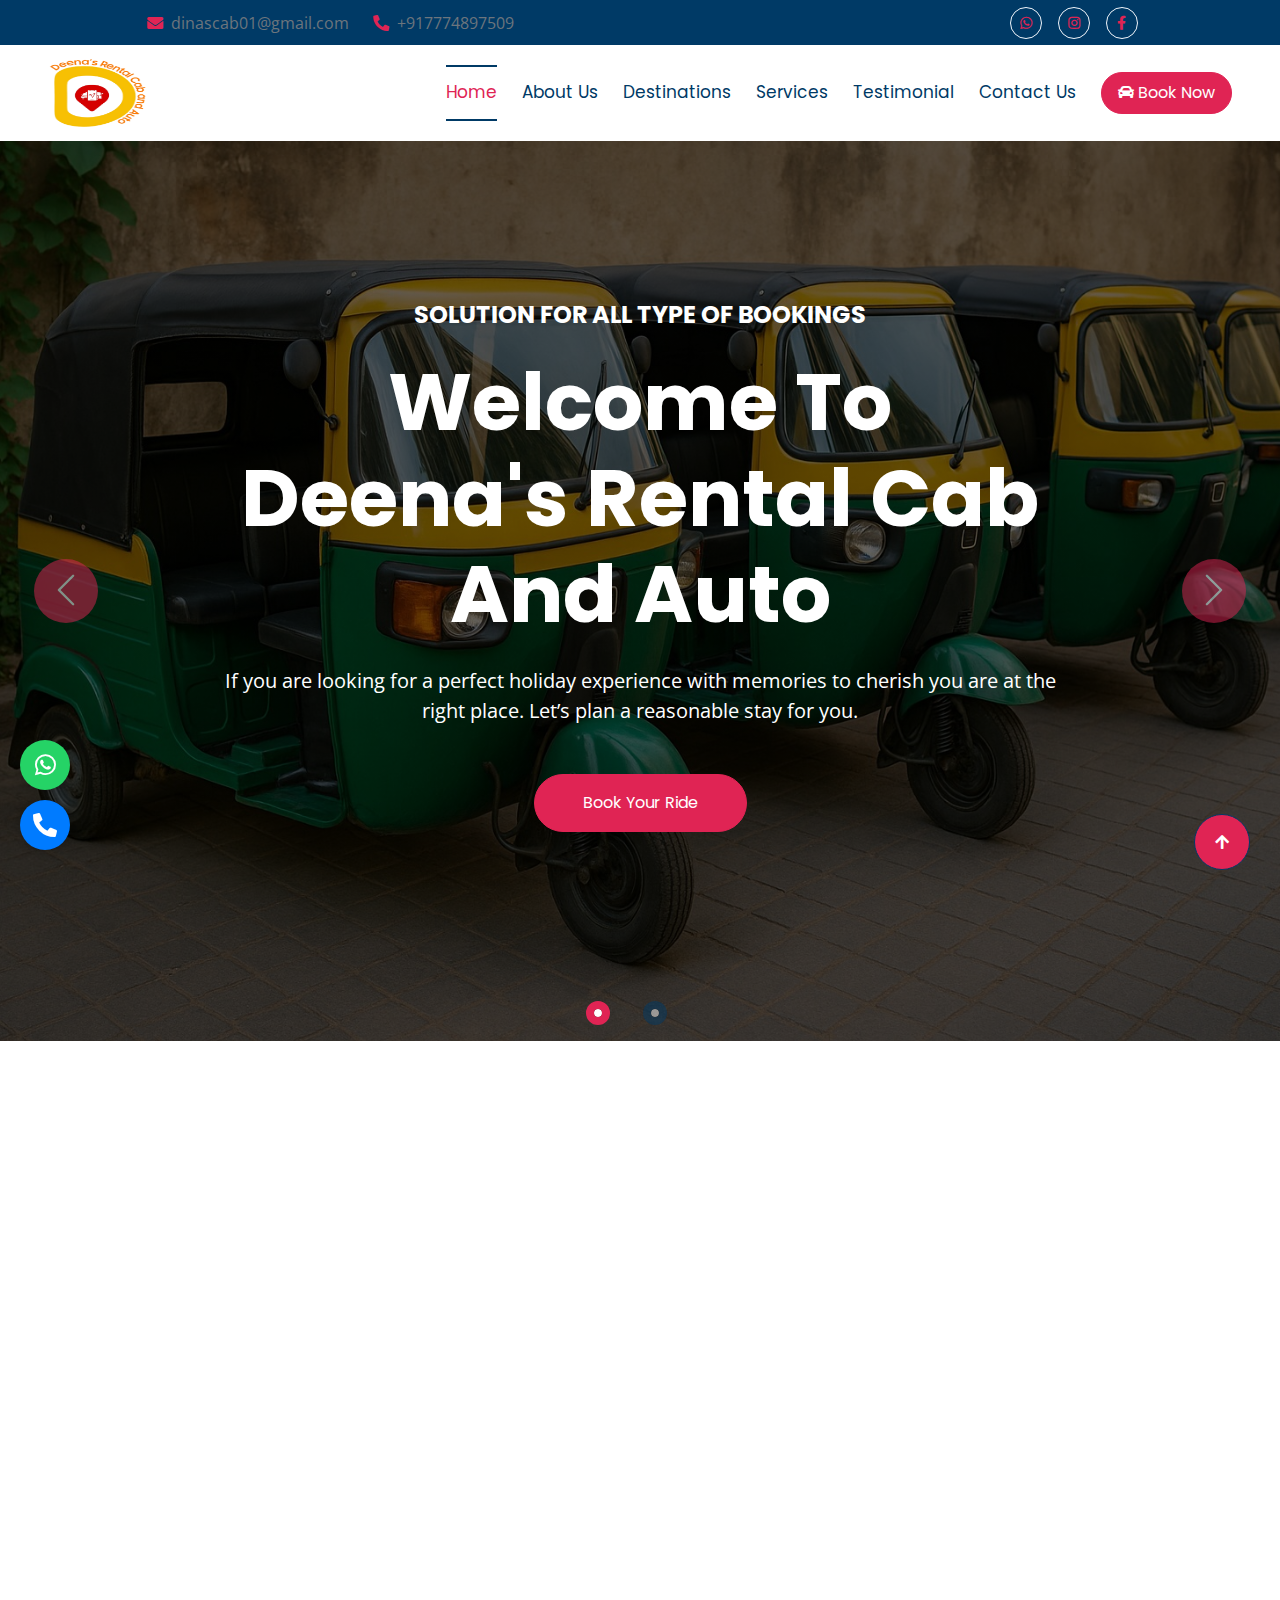
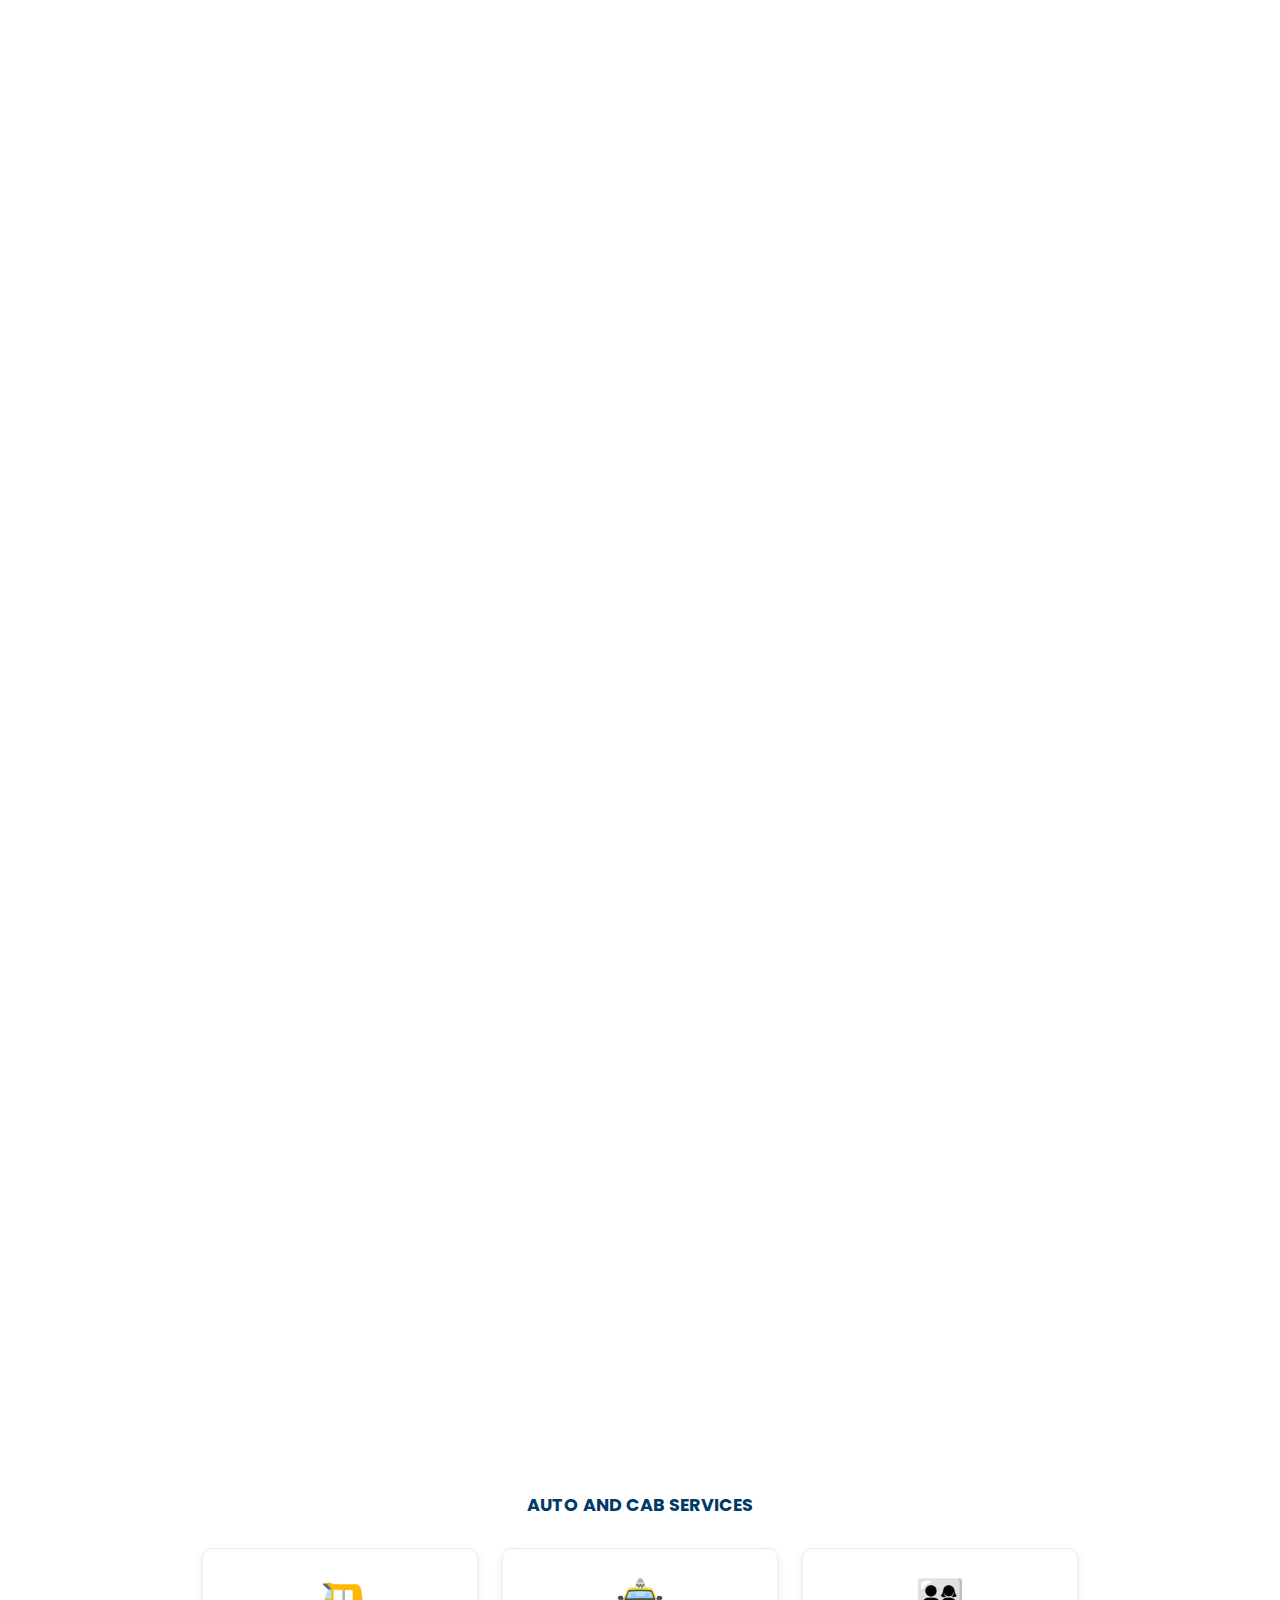
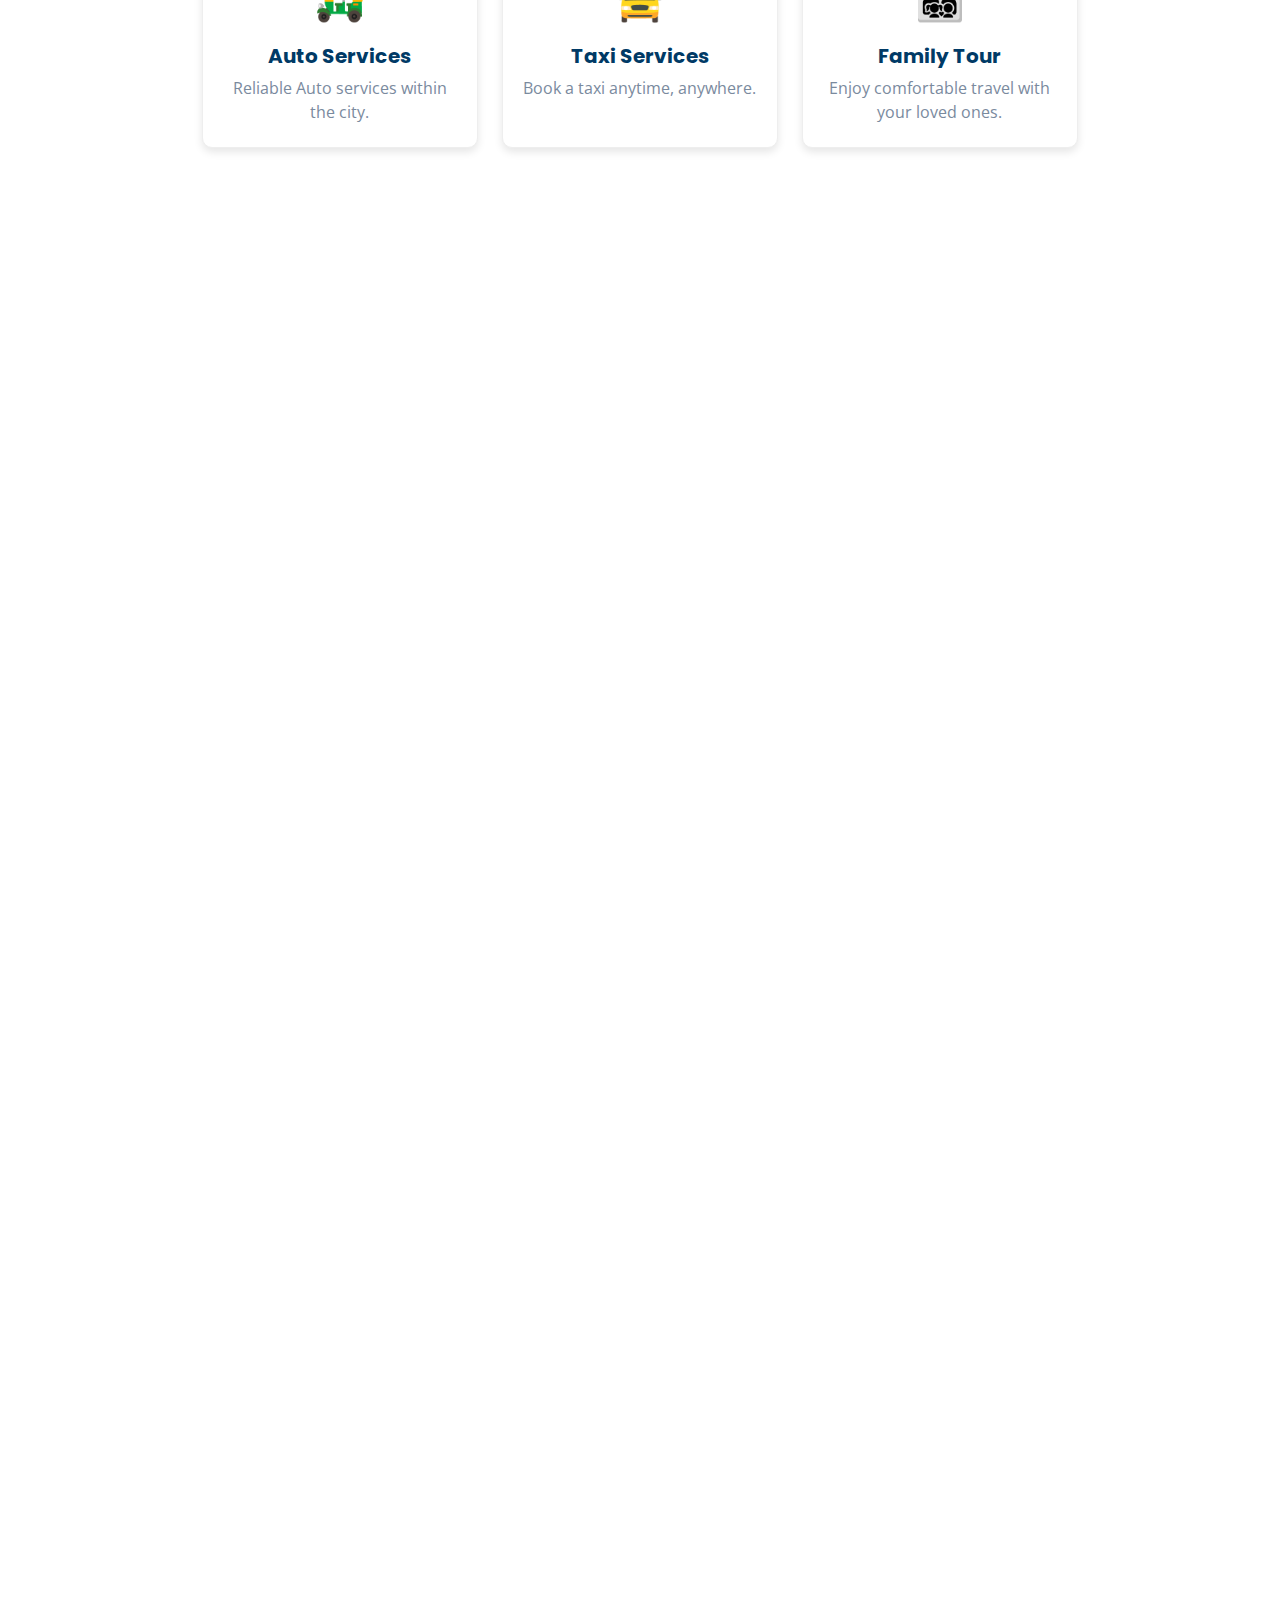
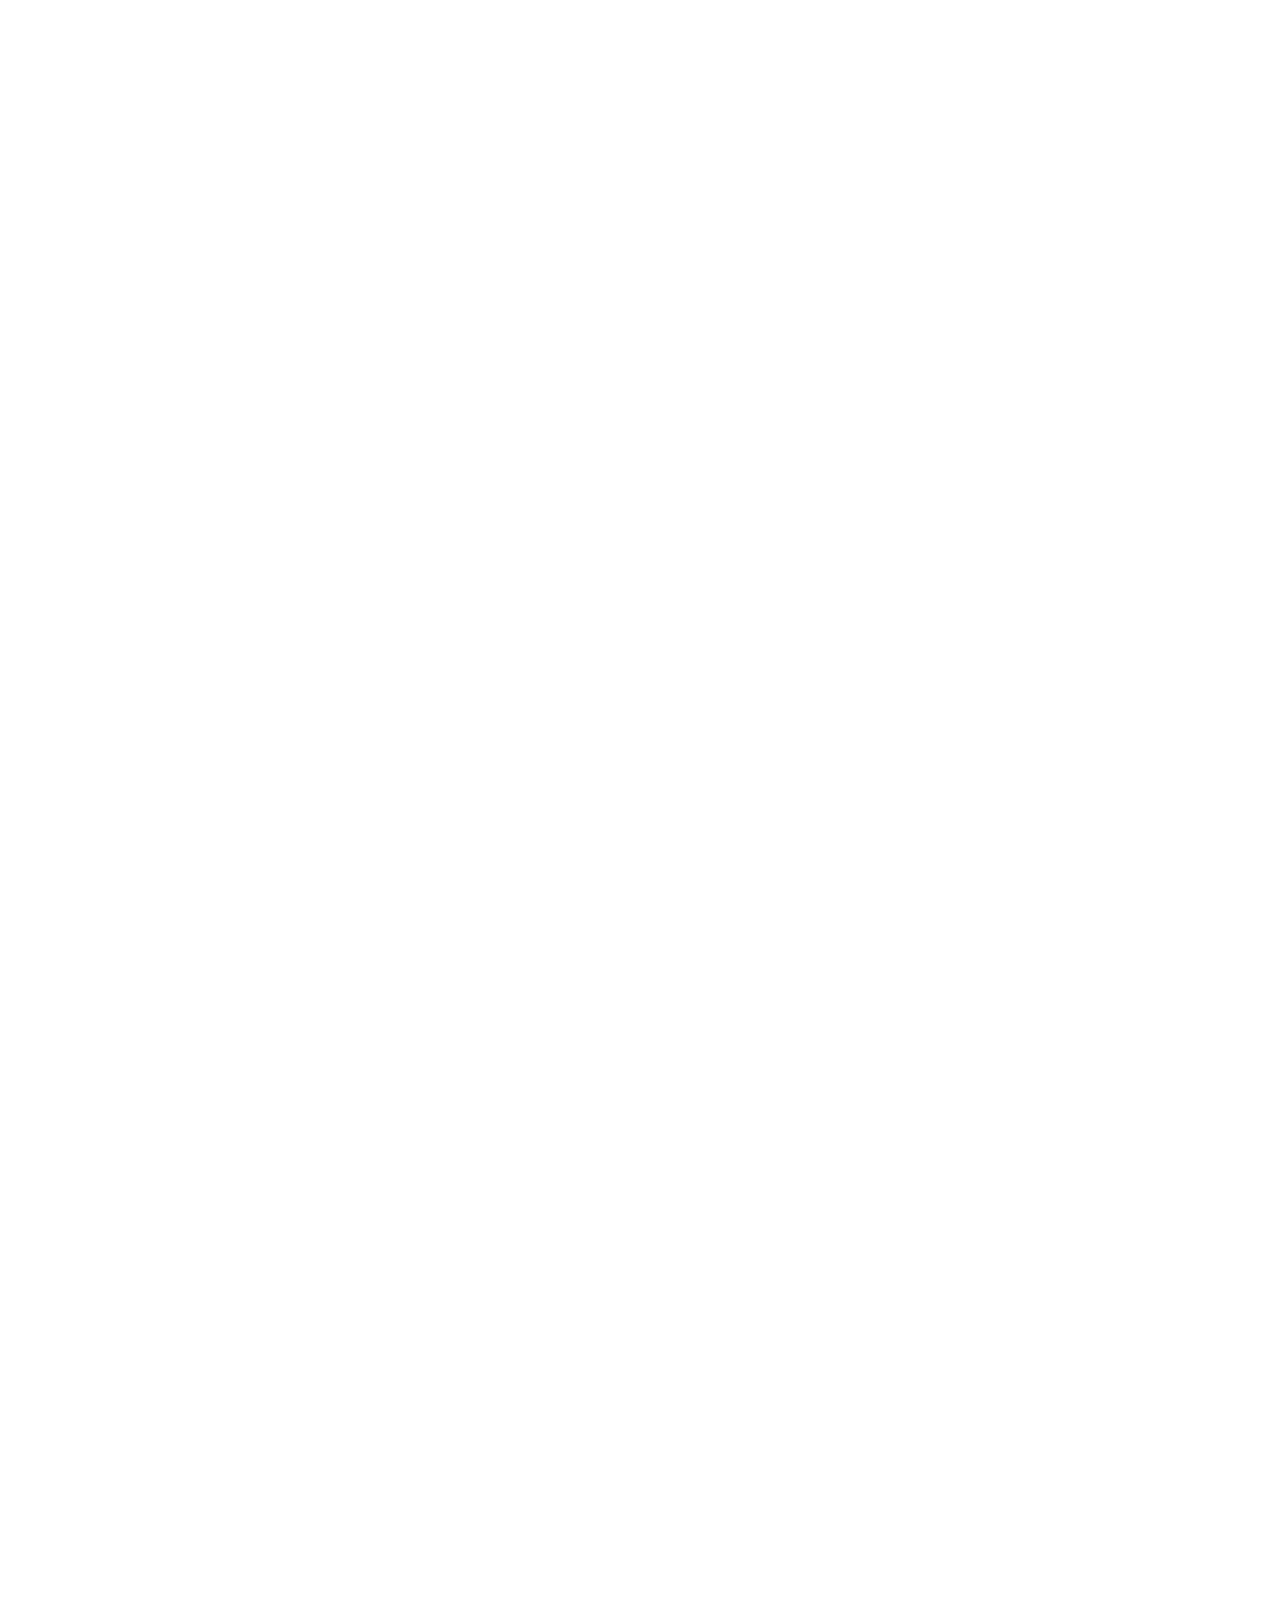
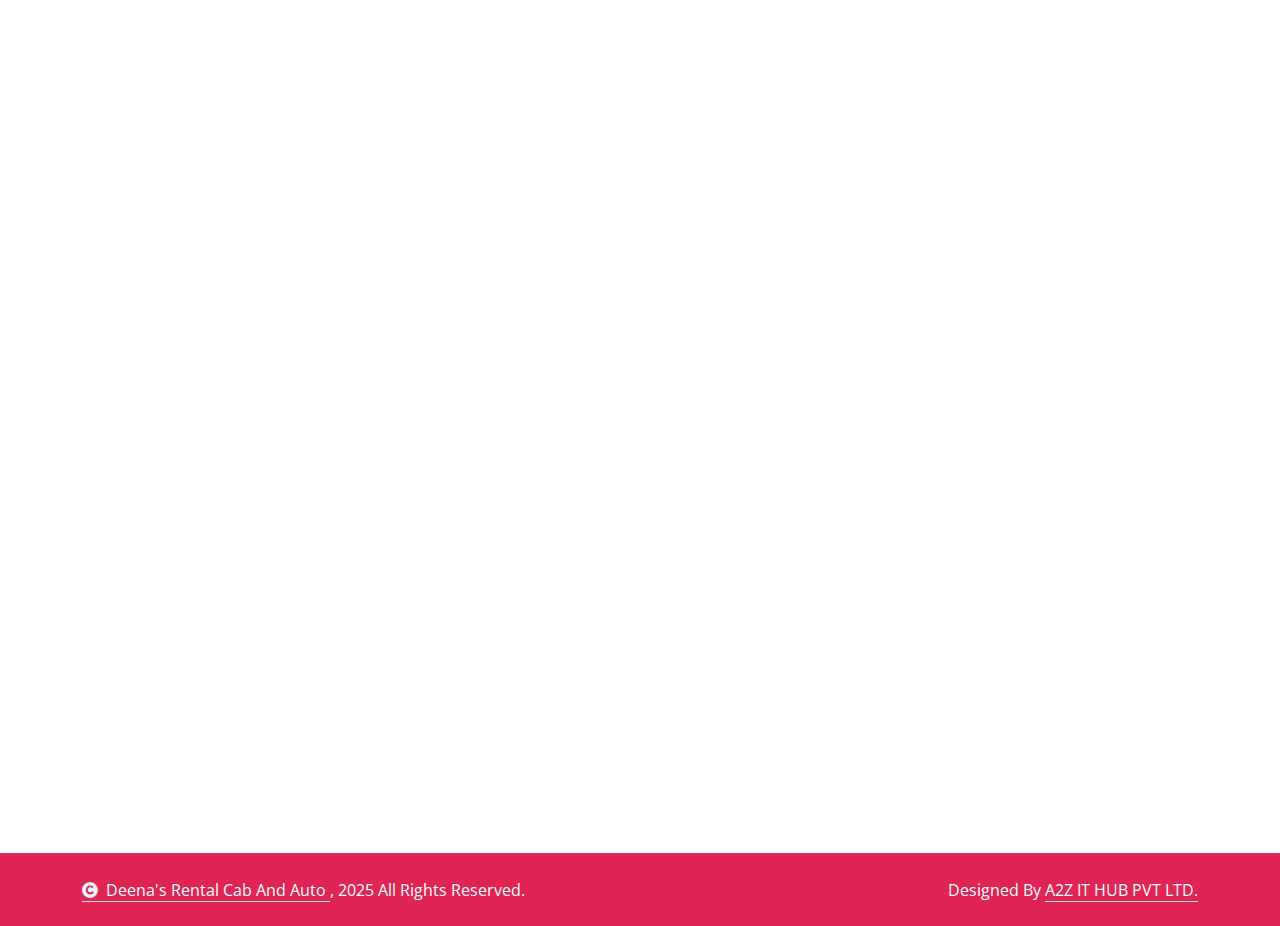
<file: index.html>
<!DOCTYPE html>
<html lang="en">
    <head>
        <meta charset="utf-8">
        <title>Deena's Rental Cab And Auto</title>
        <meta name="viewport" content="width=device-width, initial-scale=1.0">
        
        <!-- SEO Meta Tags -->
        <meta name="keywords" content="Deena's Rental Cab And Auto, Ahilyanagar travel agency, Balikashram Road Auto service, cab services Ahilyanagar, one way cab Pune to Ahmednagar, Maharashtra travel services">
        <meta name="description" content="Deena's Rental Cab And Auto on Balikashram Road, Ahilyanagar offers reliable travel services including railway, bus, air, hotel bookings and trusted cab services across Maharashtra.">
        <meta name="author" content="Deena's Rental Cab And Auto">
        <meta name="robots" content="index, follow">
        <meta name="geo.region" content="IN-MH">
        <meta name="geo.placename" content="Ahilyanagar">
        <meta name="geo.position" content="19.0952;74.7496">
        <meta name="ICBM" content="19.0952, 74.7496">
        <meta name="address" content="Balikashram Road, Ahilyanagar, Maharashtra, 414001">
    
        <!-- Open Graph / Facebook -->
        <meta property="og:title" content="Deena's Rental Cab And Auto - Travel Services in Ahilyanagar, Maharashtra">
        <meta property="og:description" content="Your trusted travel partner located at Balikashram Road, Ahilyanagar. Offering ticket booking and cab services across Maharashtra.">
        <meta property="og:image" content="https://kale-avinash.github.io/Deena-s-Rental-Cab-And-Auto/images/LOGO11.png">
        <meta property="og:url" content="https://kale-avinash.github.io/Deena-s-Rental-Cab-And-Auto/">
        <meta property="og:type" content="website">
        <meta property="og:locale" content="en_IN">
        <meta property="og:site_name" content="Deena's Rental Cab And Auto">
    
        <!-- Twitter Meta -->
        <meta name="twitter:card" content="summary_large_image">
        <meta name="twitter:title" content="Deena's Rental Cab And Auto - Ahilyanagar Travel Services">
        <meta name="twitter:description" content="Located at Balikashram Road, Ahilyanagar - offering seamless travel booking and cab services across Maharashtra.">
        <meta name="twitter:image" content="images/LOGO11.png">
    
        <!-- Google Web Fonts -->
        <link rel="preconnect" href="https://fonts.googleapis.com">
        <link rel="preconnect" href="https://fonts.gstatic.com" crossorigin>
        <link href="https://fonts.googleapis.com/css2?family=Open+Sans:wght@400;500;600;700&family=Poppins:wght@200;300;400;500;600&display=swap" rel="stylesheet"> 
        <link rel="icon" href="images/LOGO11.png" type="image/png" />  
    
        <!-- Icon Font Stylesheet -->
        <link rel="stylesheet" href="https://use.fontawesome.com/releases/v5.15.4/css/all.css"/>
        <link href="https://cdn.jsdelivr.net/npm/bootstrap-icons@1.4.1/font/bootstrap-icons.css" rel="stylesheet">
    
        <!-- Libraries Stylesheet -->
        <link href="lib/animate/animate.min.css" rel="stylesheet">
        <link href="lib/owlcarousel/assets/owl.carousel.min.css" rel="stylesheet">
    
        <!-- Customized Bootstrap Stylesheet -->
        <link href="css/bootstrap.min.css" rel="stylesheet">
    
        <!-- Template Stylesheet -->
        <link href="css/style.css" rel="stylesheet">
    </head>
    

    <body>

        <!-- Spinner Start -->
        <div id="spinner" class="show bg-white position-fixed translate-middle w-100 vh-100 top-50 start-50 d-flex align-items-center justify-content-center">
            <div class="spinner-border text-secondary" style="width: 3rem; height: 3rem;" role="status">
                <span class="sr-only">Loading...</span>
            </div>
        </div>
        <!-- Spinner End -->


        <!-- Topbar Start -->
        <div class="container-fluid bg-primary px-5 d-none d-lg-block">
            <div class="row gx-0 align-items-center">
                <div class="col-lg-1 text-center text-lg-end"></div>
                <div class="col-lg-5 text-center text-lg-start mb-lg-0">
                    <div class="d-flex">
                        <a href="mailto:dinascab01@gmail.com" class="text-muted me-4"><i class="fas fa-envelope text-secondary me-2"></i>dinascab01@gmail.com</a>
                        <a href="tel:+917774897509" class="text-muted me-0"><i class="fas fa-phone-alt text-secondary me-2"></i>+917774897509</a>
                    </div>
                </div>
                <div class="col-lg-3 text-center text-lg-end"></div>
                <div class="col-lg-3 row-cols-2 text-center mb-2 mb-lg-0">
                    <div class="d-inline-flex align-items-center" style="height: 45px;">
                        <a class="btn btn-sm btn-outline-light btn-square rounded-circle me-3" 
                            href="https://wa.me/917774897509" target="_blank"><i class="fab fa-whatsapp fw-normal text-secondary"></i></a>

                        <a class="btn btn-sm btn-outline-light btn-square rounded-circle me-3" 
                            href="#" 
                            target="_blank">
                            <i class="fab fa-instagram fw-normal text-secondary"></i>
                        </a>

                       <a class="btn btn-sm btn-outline-light btn-square rounded-circle me-3" 
                            href="#" 
                            target="_blank">
                            <i class="fab fa-facebook-f fw-normal text-secondary"></i>
                       </a>

                    </div>
                </div>
                
            </div>
        </div>
        <!-- Topbar End -->

        <!-- Navbar & Hero Start -->

        <script>
            document.addEventListener("DOMContentLoaded", function () {
                const navLinks = document.querySelectorAll('.navbar-nav .nav-link');
                const navbarCollapse = document.getElementById('navbarCollapse');
        
                navLinks.forEach(function (link) {
                    link.addEventListener('click', function () {
                        // Remove 'active' from all links
                        navLinks.forEach(nav => nav.classList.remove('active'));
        
                        // Add 'active' to clicked link
                        this.classList.add('active');
        
                        // Collapse navbar (for mobile)
                        if (window.innerWidth < 992) {
                            const bsCollapse = new bootstrap.Collapse(navbarCollapse, {
                                toggle: false
                            });
                            bsCollapse.hide();
                        }
                    });
                });
            });
        </script>
        

        <div class="container-fluid nav-bar p-0">
            <nav class="navbar navbar-expand-lg navbar-light bg-white px-4 px-lg-5 py-3 py-lg-0">
                <a href="" class="navbar-brand p-0">
                    <h1 class="display-5 text-secondary m-0">
                        <img src="images/LOGO11.png" class="img-fluid" alt="" width="100px">
                    </h1>
                </a>
                <button class="navbar-toggler" type="button" data-bs-toggle="collapse" data-bs-target="#navbarCollapse">
                    <span class="fa fa-bars"></span>
                </button>
                <div class="collapse navbar-collapse" id="navbarCollapse">
                    <div class="navbar-nav ms-auto py-0">
                        <a href="index.html" class="nav-item nav-link active">Home</a>
                        <a href="#about" class="nav-item nav-link">About Us</a>
                        <a href="#destination" class="nav-item nav-link">Destinations</a>
                        <a href="#services" class="nav-item nav-link">Services</a>
<!--                         <a href="#gallery" class="nav-item nav-link">Gallery</a>-->                       
                        <a href="#testimonial" class="nav-item nav-link">Testimonial</a>
                        <a href="#contact" class="nav-item nav-link">Contact Us</a>
                    </div>
                    <a href="tel:+917774897509" class="btn btn-primary border-secondary rounded-pill py-2 px-4 px-lg-3 mb-3 mb-md-3 mb-lg-0">
                        <i class="fas fa-car"></i> Book Now
                    </a>
                </div>
            </nav>
        </div>
              
        <!-- Navbar & Hero End -->


        <div class="sticky-contact">
            <a href="https://wa.me/917774897509" target="_blank" class="contact-whatsapp whatsapp">
              <i class="fab fa-whatsapp"></i>
            </a>
            <a href="tel:+917774897509" class="contact-call call">
              <i class="fas fa-phone-alt"></i>
            </a>
          </div>


        <!-- Carousel Start -->
         <div class="carousel-header">
            <div id="carouselId" class="carousel slide" data-bs-ride="carousel">
                <ol class="carousel-indicators">
                    <li data-bs-target="#carouselId" data-bs-slide-to="0" class="active"></li>
                    <li data-bs-target="#carouselId" data-bs-slide-to="1"></li>
                </ol>
                <div class="carousel-inner" role="listbox">
                    <div class="carousel-item active">
                        <img src="images/Autos.jpg" class="img-fluid" alt="Image">
                        <div class="carousel-caption">
                            <div class="text-center p-4" style="max-width: 900px;">
                                <h4 class="text-white text-uppercase fw-bold mb-3 mb-md-4 wow fadeInUp" data-wow-delay="0.1s">Solution For All Type Of Bookings</h4>
                                <h1 class="display-1 text-capitalize text-white mb-3 mb-md-4 wow fadeInUp" data-wow-delay="0.3s">Welcome to <br> Deena's Rental Cab And Auto</h1>
                                <p class="text-white mb-4 mb-md-5 fs-5 wow fadeInUp" data-wow-delay="0.5s">If you are looking for a perfect holiday experience with memories to cherish you are at the right place. Let’s plan a reasonable stay for you. 
                                </p>
                                <a class="btn btn-primary border-secondary rounded-pill text-white py-3 px-5 mb-5 wow fadeInUp" data-wow-delay="0.7s"  href="#contact">Book Your Ride </a>
                            </div>
                        </div>
                    </div>
                    <div class="carousel-item">
                        <img src="images/img5.jpg" class="img-fluid" alt="Image">
                        <div class="carousel-caption">
                            <div class="text-center p-4" style="max-width: 900px;">
                                <h5 class="text-white text-uppercase fw-bold mb-3 mb-md-4 wow fadeInUp" data-wow-delay="0.1s">Solution For All Type Of Bookings</h5>
                                <h1 class="display-1 text-capitalize text-white mb-3 mb-md-4 wow fadeInUp" data-wow-delay="0.3s">Comfort, Safety, and Reliability  Travel with Us</h1>
                                <p class="text-white mb-4 mb-md-5 fs-5 wow fadeInUp" data-wow-delay="0.5s">Discover The Charm Of Diverse Fort and Picinc Destinations With Our Premium Cab Service. 
                                </p>
                                <a class="btn btn-primary border-secondary rounded-pill text-white py-3 px-5 wow fadeInUp" data-wow-delay="0.7s" href="#contact">Book Your Ride </a>
                            </div>
                        </div>
                    </div>
                </div>
                <button class="carousel-control-prev" type="button" data-bs-target="#carouselId" data-bs-slide="prev">
                    <span class="carousel-control-prev-icon bg-secondary wow fadeInLeft" data-wow-delay="0.2s" aria-hidden="false"></span>
                    <span class="visually-hidden-focusable">Previous</span>
                </button>
                <button class="carousel-control-next" type="button" data-bs-target="#carouselId" data-bs-slide="next">
                    <span class="carousel-control-next-icon bg-secondary wow fadeInRight" data-wow-delay="0.2s" aria-hidden="false"></span>
                    <span class="visually-hidden-focusable">Next</span>
                </button>
            </div>
        </div>
        <!-- Carousel End -->



        <!-- About Start -->
     <div class="container-fluid py-5" id="about">
            <div class="container py-5">
                <div class="row g-5 align-items-center">
                    <div class="col-lg-5 wow fadeInLeft" data-wow-delay="0.1s">
                        <div class="rounded">
                            <img src="images/Aotu.jpg" class="img-fluid w-100 mb-3 mt-3" alt="Image" style="aspect-ratio: 1/1; border-radius: 10px;">
                            <img src="images/Taxi.png" class="img-fluid w-100 " alt="Image" style="aspect-ratio: 1/1; border-radius: 10px;">
                        </div>
                    </div>
        
                    <div class="col-lg-7 wow fadeInRight" data-wow-delay="0.3s">
                        <h5 class="sub-title pe-3">About Us</h5>
                        <h1 class="display-5 mb-4">Welcome to Deena's Rental Cab And Auto</h1>
                        <p class="mb-4">
                            Deena's Rental Cab And Auto is your trusted travel partner, offering seamless cab services across Maharashtra. 
                            <br><br>
                            We offer reliable and affordable cab services for all your travel needs. Whether you require a quick local ride, an outstation trip, airport transfers, or long-distance travel, our well-maintained vehicles and professional drivers ensure a safe and comfortable journey. Choose from a range of cars, including hatchbacks, sedans, and SUVs, with flexible booking options to suit your schedule.
                            <br><br>ss

                            We also offer customized taxi services for family tours, corporate travel, wedding events, and group trips. Need a cab for daily commuting? Our flexible monthly rental plans provide affordable and convenient transportation solutions.
                        </p>
        
                        <div class="row gy-3">
                            <div class="col-md-6">
                                <p class="text-primary h6"><i class="fa fa-check-circle text-secondary me-2"></i> Cab Services</p>
                               
                            </div>
                            <div class="col-md-6">
                                <p class="text-primary h6"><i class="fa fa-check-circle text-secondary me-2"></i> Auto Services</p>
                               
                            </div> 
                        </div>
        
                        <div class="row gy-4 mt-4 align-items-center">
                            <div class="col-md-6 text-center text-md-start">
                                <div class="profile-card d-flex align-items-center">
                                    <div class="profile-info">
                                        <span class="h6 d-block">Dinesh Narayane</span>
                                        <span class="text-secondary">CEO & Founder</span>
                                    </div>
                                </div>
                            </div>
        
                            <div class="col-md-6 text-center text-md-start">
                                <div class="d-flex align-items-center">
                                    <a href="tel:+917774897509" class="btn btn-primary btn-lg d-flex align-items-center">
                                        <i class="fa fa-phone-alt me-2"></i> Call Now: +91 7774897509
                                    </a>
                                </div>
                            </div>
                        </div>
                    </div>
                </div>
            </div>
        </div>
     
        <!-- About End -->



        <!-- Countries We Offer Start -->
       <div class="container-fluid country overflow-hidden py-5" id="destination">
            <div class="container">
                <div class="section-title text-center wow fadeInUp" data-wow-delay="0.1s" style="margin-bottom: 70px;">
                    <div class="sub-style">
                        <h5 class="sub-title text-primary px-3">Our Destinations</h5>
                    </div>
                    <h1 class="display-5 mb-4">Your Destination, Our Commitment.</h1>
                    <p class="mb-0">At Deena's Rental Cab And Auto, we provide seamless and comfortable travel to some of the most popular destinations across Maharashtra and beyond.</p>
                </div>
                <div class="row g-4 text-center mt-5">
                    <div class="col-lg-6 col-xl-3 mb-5 mb-xl-0 wow fadeInUp" data-wow-delay="0.1s">
                        <div class="country-item">
                            <div class="rounded overflow-hidden">
                                <img src="images/ln-5.jpg" class="img-fluid w-100 rounded" alt="Image" style="aspect-ratio: 2/2;">
                            </div>
                            <div class="country-flag">
                                <img src="images/ln-5.jpg" class="img-fluid rounded-circle" alt="Image" style="aspect-ratio: 2/2;">
                            </div>
                            <div class="country-name">
                                <a href="#" class="text-white fs-4">Ahilya Nagar</a>
                            </div>
                        </div>
                    </div>
                    <div class="col-lg-6 col-xl-3 mb-5 mb-xl-0 wow fadeInUp" data-wow-delay="0.3s">
                        <div class="country-item">
                            <div class="rounded overflow-hidden">
                                <img src="images/ln-6.jpg" class="img-fluid w-100 rounded" alt="Image" style="aspect-ratio: 2/2;">
                            </div>
                            <div class="country-flag">
                                <img src="images/ln-6.jpg" class="img-fluid rounded-circle" alt="Image" style="aspect-ratio: 2/2;">
                            </div>
                            <div class="country-name">
                                <a href="#" class="text-white fs-4">Chatrapati Sambhaji Nagar</a>
                            </div>
                        </div>
                    </div>
                    <div class="col-lg-6 col-xl-3 mb-5 mb-xl-0 wow fadeInUp" data-wow-delay="0.1s">
                        <div class="country-item">
                            <div class="rounded overflow-hidden">
                                <img src="images/ln-1.jpg" class="img-fluid w-100 rounded" alt="Image" style="aspect-ratio: 2/2;">
                            </div>
                            <div class="country-flag">
                                <img src="images/ln-1.jpg" class="img-fluid rounded-circle" alt="Image" >
                            </div>
                            <div class="country-name">
                                <a href="#" class="text-white fs-4">Shirdi</a>
                            </div>
                        </div>
                    </div>
                    <div class="col-lg-6 col-xl-3 mb-5 mb-xl-0 wow fadeInUp" data-wow-delay="0.7s">
                        <div class="country-item">
                            <div class="rounded overflow-hidden">
                                <img src="images/ln-8.jpg" class="img-fluid w-100 rounded" alt="Image" style="aspect-ratio: 2/2;">
                            </div>
                            <div class="country-flag">
                                <img src="images/ln-8.jpg" class="img-fluid rounded-circle" alt="Image" style="aspect-ratio: 2/2;">
                            </div>
                            <div class="country-name">
                                <a href="#" class="text-white fs-4">Nashik</a>
                            </div>
                        </div>
                    </div>
                
                </div>

            </div>
        </div>
        <!-- Countries We Offer End -->

           <!-- Services Section -->

           
            <!-- One Way Cab Routes -->
           <div class="container text-center mt-5 " id="services">
                <h2 class=" font-weight-bold wow fadeInDown ">ONE WAY CAB ROUTES</h2>
                <div class="row mt-4">
                    <div class="col-md-2 mb-3 wow zoomIn" data-wow-delay="0.2s">
                        <div class="route-card p-3">
                            <h5 class="font-weight-bold p-3">Ahilyanagar To Pune</h5>
                            <a href="tel:+917774897509" class="btn-fare">Call to Book</a>
                        </div>
                    </div>
                    <div class="col-md-2 mb-3 wow zoomIn" data-wow-delay="0.4s">
                        <div class="route-card p-3">
                            <h5 class="font-weight-bold p-3">Ahilyanagar To Mumbai</h5>
                            <a href="tel:+917774897509" class="btn-fare">Call to Book</a>
                        </div>
                    </div>
                    <div class="col-md-2 mb-3 wow zoomIn" data-wow-delay="0.6s">
                        <div class="route-card p-3">
                            <h5 class="font-weight-bold p-3">Ahilyanagar To Kolhapur</h5>
                            <a href="tel:+917774897509" class="btn-fare">Call to Book</a>
                        </div>
                    </div>
                    <div class="col-md-2 mb-3 wow zoomIn" data-wow-delay="0.8s">
                        <div class="route-card p-3">
                            <h5 class="font-weight-bold p-3">Ahilyanagar To Nashik</h5>
                            <a href="tel:+917774897509" class="btn-fare">Call to Book</a>
                        </div>
                    </div>
                    <div class="col-md-2 mb-3 wow zoomIn" data-wow-delay="1s">
                        <div class="route-card p-3">
                            <h5 class="font-weight-bold p-3">Ahilyanagar To Lonavala</h5>
                            <a href="tel:+917774897509" class="btn-fare">Call to Book</a>
                        </div>
                    </div>
                    <div class="col-md-2 mb-3 wow zoomIn" data-wow-delay="1s">
                        <div class="route-card p-3">
                            <h5 class="font-weight-bold p-3">Ahilyanagar To Shirdi</h5>
                            <a href="tel:+917774897509" class="btn-fare">Call to Book</a>
                        </div>
                    </div>
                </div>
            </div> 

        <!-- One Way Cab services end  -->
        
        <!-- One Way Cab Services  -->

        <div class="container mt-5 section-title">
            <div class="text-center sub-style">
                <h5 class="sub-title text-primary px-3">Auto And Cab Services</h5>
            </div>
            <div class="row mt-4">
                <div class="col-md-4 col-sm-6 mb-4">
                    <div class="card card-body service-box">
                        <div class="service-icon">🛺</div>
                        <h5 class="fw-bold">Auto Services</h5>
                        <p>Reliable Auto services within the city.</p>
                    </div>
                </div>
                <div class="col-md-4 col-sm-6 mb-4">
                    <div class="card card-body service-box">
                        <div class="service-icon">🚖</div>
                        <h5 class="fw-bold">Taxi Services</h5>
                        <p>Book a taxi anytime, anywhere.</p>
                    </div>
                </div>
                <div class="col-md-4 col-sm-12 mb-4">
                    <div class="card card-body service-box">
                        <div class="service-icon">👨‍👩‍👧‍👦</div>
                        <h5 class="fw-bold">Family Tour</h5>
                        <p>Enjoy comfortable travel with your loved ones.</p>
                    </div>
                </div>
            </div>
        </div>

        <!-- Services End -->



        <!-- Features Start -->
        <div class="container-fluid features overflow-hidden py-5">
            <div class="container">
                <div class="section-title text-center mb-5 wow fadeInUp" data-wow-delay="0.1s">
                    <div class="sub-style">
                        <h5 class="sub-title text-primary px-3">Why Choose Us</h5>
                    </div>
                    <h1 class="display-5 mb-4">Fast, Affordable, and Reliable Travels!</h1>
                    <p class="mb-0">At Deena's Rental Cab And Auto, we offer fast bookings, cost-effective travel, and reliable cab services across Maharashtra. With 24/7 support and well-maintained vehicles, we ensure a smooth, safe, and affordable journey every time.</p>
                </div>
                <div class="row g-4 justify-content-center text-center">
                    <div class="col-md-6 col-lg-6 col-xl-4 wow fadeInUp" data-wow-delay="0.1s">
                        <div class="feature-item text-center p-4">
                            <div class="feature-icon p-3 mb-4">
                                <i class="fas fa-rupee-sign fa-4x text-primary"></i>
                            </div>
                            <div class="feature-content d-flex flex-column">
                                <h5 class="mb-3">Cost-Effective</h5>
                                <p class="mb-3">At Deena's Rental Cab And Auto, we offer cost-effective travel solutions.</p>
                                <a class="btn btn-secondary rounded-pill" href="tel:+917774897509">Book Now<i class="fas fa-arrow-right ms-2"></i></a>
                            </div>
                        </div>
                    </div>
                    <div class="col-md-6 col-lg-6 col-xl-4 wow fadeInUp" data-wow-delay="0.3s">
                        <div class="feature-item text-center p-4">
                            <div class="feature-icon p-3 mb-4">
                                <i class="fas fa-clock fa-4x text-primary"></i>
                            </div>
                            <div class="feature-content d-flex flex-column">
                                <h5 class="mb-3">24/7 Services</h5>
                                <p class="mb-3">We are always available to assist you, making sure your journey is safe, smooth, and enjoyable.</p>
                                <a class="btn btn-secondary rounded-pill" href="tel:+917774897509">Book Now<i class="fas fa-arrow-right ms-2"></i></a>
                            </div>
                        </div>
                    </div>
                    <div class="col-md-6 col-lg-6 col-xl-4 wow fadeInUp" data-wow-delay="0.5s">
                        <div class="feature-item text-center p-4">
                            <div class="feature-icon p-3 mb-4">
                                <i class="fas fa-atlas fa-4x text-primary"></i>
                            </div>
                            <div class="feature-content d-flex flex-column">
                                <h5 class="mb-3">Faster Processing</h5>
                                <p class="mb-3">At Deena's Rental Cab And Auto, we faster processing for all bookings.</p>
                                <a class="btn btn-secondary rounded-pill" href="tel:+917774897509">Book Now<i class="fas fa-arrow-right ms-2"></i></a>
                            </div>
                        </div>
                    </div>
                    <!-- <div class="col-md-6 col-lg-6 col-xl-3 wow fadeInUp" data-wow-delay="0.7s">
                        <div class="feature-item text-center p-4">
                            <div class="feature-icon p-3 mb-4">
                                <i class="fas fa-calendar-check fa-4x text-primary"></i>
                            </div>
                            <div class="feature-content d-flex flex-column">
                                <h5 class="mb-3">Booking</h5>
                                <p class="mb-3">We offer seamless railway, bus, air, and hotel bookings, ensuring a stress-free travel experience.</p>
                                <a class="btn btn-secondary rounded-pill" href="tel:+917774897509">Book Now<i class="fas fa-arrow-right ms-2"></i></a>
                            </div>
                        </div>
                    </div> -->
                
                </div>
            </div>
        </div>
        <!-- Features End -->


        <!-- Counter Facts Start -->
        <div class="container-fluid counter-facts py-5">
            <div class="container py-5">
                <div class="row g-4">
                    <div class="col-12 col-sm-6 col-md-6 col-xl-3 wow fadeInUp" data-wow-delay="0.1s">
                        <div class="counter">
                            <div class="counter-icon">
                                <i class="fa fa-car"></i>

                            </div>
                            <div class="counter-content">
                                <h3>Trips</h3>
                                <div class="d-flex align-items-center justify-content-center">
                                    <span class="counter-value" data-toggle="counter-up">4300</span>
                                    <h4 class="text-secondary mb-0" style="font-weight: 600; font-size: 25px;">+</h4>
                                </div>
                            </div>
                        </div>
                    </div>
                    <div class="col-12 col-sm-6 col-md-6 col-xl-3 wow fadeInUp" data-wow-delay="0.3s">
                        <div class="counter">
                            <div class="counter-icon">
                                <i class="fas fa-graduation-cap"></i>
                            </div>
                            <div class="counter-content">
                                <h3>Experience</h3>
                                <div class="d-flex align-items-center justify-content-center">
                                    <span class="counter-value" data-toggle="counter-up">8</span>
                                    <h4 class="text-secondary mb-0" style="font-weight: 600; font-size: 25px;">+</h4>
                                </div>
                            </div>
                        </div>
                    </div>
                    <div class="col-12 col-sm-6 col-md-6 col-xl-3 wow fadeInUp" data-wow-delay="0.5s">
                        <div class="counter">
                            <div class="counter-icon">
                                <i class="fas fa-map-marker-alt"></i>
                            </div>
                            <div class="counter-content">
                                <h3>Locations</h3>
                                <div class="d-flex align-items-center justify-content-center">
                                    <span class="counter-value" data-toggle="counter-up">130</span>
                                    <h4 class="text-secondary mb-0" style="font-weight: 600; font-size: 25px;">+</h4>
                                </div>
                            </div>
                        </div>
                    </div>
                    <div class="col-12 col-sm-6 col-md-6 col-xl-3 wow fadeInUp" data-wow-delay="0.7s">
                        <div class="counter">
                            <div class="counter-icon">
                                <i class="fas fa-handshake"></i>
                            </div>
                            <div class="counter-content">
                                <h3>Success Rates</h3>
                                <div class="d-flex align-items-center justify-content-center">
                                    <span class="counter-value" data-toggle="counter-up">99</span>
                                    <h4 class="text-secondary mb-0" style="font-weight: 600; font-size: 25px;">%</h4>
                                </div>
                            </div>
                        </div>
                    </div>
                </div>
            </div>
        </div>



        <!-- Testimonial Start -->
        <div class="container-fluid testimonial overflow-hidden pb-5" id="testimonial">
            <div class="container py-5">
                <div class="section-title text-center mb-5 wow fadeInUp" data-wow-delay="0.1s">
                    <div class="sub-style">
                        <h5 class="sub-title text-primary px-3">OUR CLIENTS RIVIEWS</h5>
                    </div>
                    <h1 class="display-5 mb-4">What Our Clients Say</h1>
                    <p class="mb-0">At Deena's Rental Cab And Auto, we take pride in providing a seamless travel experience, ensuring comfort, reliability, and customer satisfaction.</p>
                </div>
                <div class="owl-carousel testimonial-carousel wow zoomInDown" data-wow-delay="0.2s">
                    <div class="testimonial-item">
                        <div class="testimonial-content p-4 mb-5">
                            <p class="fs-5 mb-0">Thanks Mr.Dinesh Narayane for your prompt response and best services in travel during our long journey, we are really happy for your services best of luck !!!
                            </p>
                            <div class="d-flex justify-content-end">
                                <i class="fas fa-star star-yellow"></i>
                                <i class="fas fa-star star-yellow"></i>
                                <i class="fas fa-star star-yellow"></i>
                                <i class="fas fa-star star-yellow"></i>
                                <i class="fas fa-star star-yellow"></i>
                            </div>
                        </div>
                        <div class="d-flex">
                            <div class="rounded-circle bg-light d-flex align-items-center justify-content-center me-4" 
                                style="width: 100px; height: 100px; font-size: 50px;">
                             <i class="fas fa-user text-primary"></i>
                            </div>
                            <div class="my-auto">
                                <h5>Omkar Kasar</h5>
                                <!-- <p class="mb-0">Business Analyst</p> -->
                            </div>
                        </div>
                    </div>
                    <div class="testimonial-item">
                        <div class="testimonial-content p-4 mb-5">
                            <p class="fs-5 mb-0">We called them because it was an emergency an then came within half hr and the service was also good.
                                Driver was also polite.
                            </p>
                            <div class="d-flex justify-content-end">
                                <i class="fas fa-star star-yellow"></i>
                                <i class="fas fa-star star-yellow"></i>
                                <i class="fas fa-star star-yellow"></i>
                                <i class="fas fa-star star-yellow"></i>
                                <i class="fas fa-star star-yellow"></i>
                            </div>
                        </div>
                        <div class="d-flex">
                           <div class="rounded-circle bg-light d-flex align-items-center justify-content-center me-4" 
                                style="width: 100px; height: 100px; font-size: 50px;">
                             <i class="fas fa-user text-primary"></i>
                            </div>
                            <div class="my-auto">
                                <h5>Gaurav Ghule</h5>
                                <!-- <p class="mb-0">Manager</p> -->
                            </div>
                        </div>
                    </div>
                    <div class="testimonial-item">
                        <div class="testimonial-content p-4 mb-5">
                            <p class="fs-5 mb-0">Used their one-way cab service from Pune to Kolhapur. Affordable and hassle-free experience. Driver arrived 10 minutes early, very professional.
                            </p>
                            <div class="d-flex justify-content-end">
                                <i class="fas fa-star star-yellow"></i>
                                <i class="fas fa-star star-yellow"></i>
                                <i class="fas fa-star star-yellow"></i>
                                <i class="fas fa-star star-yellow"></i>
                                <i class="fas fa-star star-yellow"></i>
                            </div>
                        </div>
                        <div class="d-flex">
                           <div class="rounded-circle bg-light d-flex align-items-center justify-content-center me-4" 
                                style="width: 100px; height: 100px; font-size: 50px;">
                             <i class="fas fa-user text-primary"></i>
                            </div>
                            <div class="my-auto">
                                <h5>Agale Harshavardhan</h5>
                                <!-- <p class="mb-0">Manager</p> -->
                            </div>
                        </div>
                    </div>
                    <div class="testimonial-item">
                        <div class="testimonial-content p-4 mb-5">
                            <p class="fs-5 mb-0">Clean cab, professional driver, and safe journey from Pune airport to Chhatrapati Sambhaji Nagar. I’m very happy with the service.
                            </p>
                            <div class="d-flex justify-content-end">
                                <i class="fas fa-star star-yellow"></i>
                                <i class="fas fa-star star-yellow"></i>
                                <i class="fas fa-star star-yellow"></i>
                                <i class="fas fa-star star-yellow"></i>
                                <i class="fas fa-star star-yellow"></i>
                            </div>
                        </div>
                        <div class="d-flex">
                           <div class="rounded-circle bg-light d-flex align-items-center justify-content-center me-4" 
                                style="width: 100px; height: 100px; font-size: 50px;">
                             <i class="fas fa-user text-primary"></i>
                            </div>
                            <div class="my-auto">
                                <h5>Akash Pawar</h5>
                                <!-- <p class="mb-0">Manager</p> -->
                            </div>
                        </div>
                    </div>
                    <div class="testimonial-item">
                        <div class="testimonial-content p-4 mb-5">
                            <p class="fs-5 mb-0">Very prompt service! I booked a cab from Shirdi to Mumbai for my parents and they reached safely on time. The driver was courteous and vehicle was clean. Highly recommend Deena's Rental Cab And Auto.
                            </p>
                            <div class="d-flex justify-content-end">
                                <i class="fas fa-star star-yellow"></i>
                                <i class="fas fa-star star-yellow"></i>
                                <i class="fas fa-star star-yellow"></i>
                                <i class="fas fa-star star-yellow"></i>
                                <i class="fas fa-star star-yellow"></i>
                            </div>
                            
                        </div>
                        <div class="d-flex">
                           <div class="rounded-circle bg-light d-flex align-items-center justify-content-center me-4" 
                                style="width: 100px; height: 100px; font-size: 50px;">
                             <i class="fas fa-user text-primary"></i>
                            </div>
                            <div class="my-auto">
                                <h5>Pavan Savant</h5>
                                <!-- <p class="mb-0">Manager</p> -->
                            </div>
                        </div>
                    </div>
                    <div class="testimonial-item">
                        <div class="testimonial-content p-4 mb-5">
                            <p class="fs-5 mb-0">Good ride, safe & economical. Enjoyed the trip from Nagar to Pune.
                            </p>
                            <div class="d-flex justify-content-end">
                                <i class="fas fa-star star-yellow"></i>
                                <i class="fas fa-star star-yellow"></i>
                                <i class="fas fa-star star-yellow"></i>
                                <i class="fas fa-star star-yellow"></i>
                                <i class="fas fa-star star-yellow"></i>
                            </div>
                        </div>
                        <div class="d-flex">
                            <div class="rounded-circle bg-light d-flex align-items-center justify-content-center me-4" 
                                style="width: 100px; height: 100px; font-size: 50px;">
                             <i class="fas fa-user text-primary"></i>
                            </div>
                            <div class="my-auto">
                                <h5>Balkrushna Shinde</h5>
                                <!-- <p class="mb-0">Doctor</p> -->
                            </div>
                        </div>
                    </div>
                </div>
            </div>
        </div>
        <!-- Testimonial End -->



   

    
        <!-- Contact Start -->
        <div class="container-fluid contact overflow-hidden py-5" id="contact">
            <div class="container py-5">
                <div class="row g-5 mb-5">
                    <div class="col-lg-6 wow fadeInLeft" data-wow-delay="0.1s">
                        <div class="sub-style">
                            <h5 class="sub-title text-primary pe-3">Quick Contact</h5>
                        </div>
                        <h1 class="display-5 mb-4">Have Questions? Don't Hesitate to Contact Us</h1>
                        <p class="mb-5">We also provide one-way cab services from Ahmednagar to popular destinations like Mumbai, Shirdi, Kolhapur, Mahabaleshwar, and more. Whether it's a quick city ride or a long journey, Deena's Rental Cab And Auto guarantees comfort, reliability, and affordability.</p>
                        <div class="d-flex border-bottom mb-4 pb-4">
                            <i class="fas fa-map-marked-alt fa-4x text-primary bg-light p-3 rounded"></i>
                            <div class="ps-3">
                                <h5>Location</h5>
                                <p>Balikashram Road, Ahilyanagar, Maharashtra, 414001</p>
                            </div>
                        </div>
                        <div class="row g-3">
                            <div class="col-xl-6">
                                <div class="d-flex">
                                    <i class="fas fa-tty fa-3x text-primary"></i>
                                    <div class="ps-3">
                                        <h5 class="mb-3"> Contact</h5>
                                        <div class="mb-3">
                                            <a href="tel:+917774897509" class="fs-5 text-primary">+917774897509</a>
                                        </div>
                                    </div>
                                </div>
                            </div>
                            <div class="col-xl-6">
                                <div class="d-flex">
                                    <i class="fas fa-envelope fa-3x text-primary"></i>
                                    <div class="ps-3">
                                        <h5 class="mb-3">Email</h5>
                                        <div class="mb-3">
                                            <a href="mailto:dinascab01@gmail.com" class="fs-5 text-primary">dinascab01@gmail.com</a>
                                        </div>
                                    </div>
                                </div>
                            </div>
                        </div>
                        <!-- <div class="d-flex align-items-center pt-3">
                            <div class="me-4">
                                <div class="bg-light d-flex align-items-center justify-content-center" style="width: 90px; height: 90px; border-radius: 10px;"><i class="fas fa-share fa-3x text-primary"></i></div>
                            </div>
                            <div class="d-flex">
                                <a class="btn btn-secondary border-secondary mx-2 p-0" href="https://wa.me/917774897509" target="_blank">Whatsapp <i class="fas fa-chevron-circle-right"></i></a>
                                <a class="btn btn-secondary border-secondary mx-2 p-0" href="https://www.instagram.com/#?igsh=MTNoMXN1Y2NjaWo1Ng== " target="_blank">Instagram <i class="fas fa-chevron-circle-right"></i></a>
                            </div>
                        </div> -->
                    </div>
                    <div class="col-lg-6 wow fadeInRight" data-wow-delay="0.3">
                        <div class="sub-style">
                            <h5 class="sub-title text-primary pe-3">Let’s Connect</h5>
                        </div>
                        <h1 class="display-5 mb-4">Send Your Message</h1>
                        <p class="mb-3">We also provide one-way cab services from Ahmednagar to popular destinations like Mumbai, Shirdi, Kolhapur, Mahabaleshwar, and more. Whether it's a quick city ride or a long journey, Deena's Rental Cab And Auto guarantees comfort, reliability, and affordability.</p>
                        <form>
                            <div class="row g-4">
                                <div class="col-lg-12 col-xl-6">
                                    <div class="">
                                        <label for="name">Your Name</label>
                                        <input type="text" class="form-control" id="name" placeholder="Your Name" required>
                                    </div>
                                </div>
                                <div class="col-lg-12 col-xl-6">
                                    <div class="">
                                        <label for="email">Your Email</label>
                                        <input type="email" class="form-control" id="email" placeholder="Your Email" required>
                                    </div>
                                </div>
                                <div class="col-lg-12 col-xl-6">
                                    <div class="">
                                        <label for="phone">Your Phone</label>
                                        <input type="number" class="form-control" id="phone" placeholder="Phone" required>
                                    </div>
                                </div>
                                <div class="col-lg-12 col-xl-6">
                                    <div class="">
                                        <label for="project">Date</label>
                                        <input type="date" class="form-control" id="project" placeholder="Project" required>
                                    </div>
                                </div>
                                <div class="col-12">
                                    <div class="">
                                        <label for="message">Message</label>
                                        <textarea class="form-control" placeholder="Leave a message here" id="message" style="height: 160px" required></textarea>
                                    </div>
                                </div>
                                <div class="col-12">
                                    <button class="btn btn-primary w-100 py-3">Send Message</button>
                                </div>
                            </div>
                        </form>
                    </div>
                </div>
                <div class="office pt-5">
                    <div class="row g-4 justify-content-center">
                        <div class="col-12 pt-5 wow zoomIn" data-wow-delay="0.1s">
                            <div class="rounded h-100">
                                <iframe class="rounded w-100" 
                                style="height: 500px;" src="https://www.google.com/maps/embed?pb=!1m17!1m12!1m3!1d942.5190658345575!2d74.73002626954461!3d19.104309998881618!2m3!1f0!2f0!3f0!3m2!1i1024!2i768!4f13.1!3m2!1m1!2zMTnCsDA2JzE1LjUiTiA3NMKwNDMnNTAuNCJF!5e0!3m2!1smr!2sin!4v1744979017283!5m2!1smr!2sin" 
                                loading="lazy" referrerpolicy="no-referrer-when-downgrade"></iframe>
                            </div>
                        </div>
                    </div>
                </div>
            </div>
        </div>
        <!-- Contact End -->


        <!-- Footer Start -->
        <div class="container-fluid footer py-5 wow fadeIn" data-wow-delay="0.2s">
            <div class="container py-5">
                <div class="row g-5">
                    <div class="col-md-6 col-lg-6 col-xl-3">
                        <div class="footer-item">
                            <!-- <h4 class="text-secondary mb-4">Newsletter</h4> -->
                            <img src="images/LOGO11.png" class="img-fluid" alt="" width="120px">
                            <p class="text-white mb-3 mt-3">We provide one-way cab services from Ahmednagar to popular Destinations like Mumbai, Shirdi, Kolhapur, Mahabaleshwar, and more.</p>
                        </div>
                    </div>
                    <div class="col-xl-1"></div>
                    <div class="col-md-6 col-lg-4 col-xl-2">
                        <div class="footer-item d-flex flex-column">
                            <h4 class="text-secondary mb-4">Quick Links</h4>
                            <a href="index.html" class=""><i class="fas fa-angle-right me-2"></i> Home</a>
                            <a href="#about" class=""><i class="fas fa-angle-right me-2"></i> About Us</a>
                            <a href="#services" class=""><i class="fas fa-angle-right me-2"></i> Services</a>
                            <!-- <a href="#gallery" class=""><i class="fas fa-angle-right me-2"></i> Gallery</a> -->
                            <a href="#destination" class=""><i class="fas fa-angle-right me-2"></i> Destinations</a>
                            <a href="#testimonial" class=""><i class="fas fa-angle-right me-2"></i> Testimonial</a>
                            <a href="privacy_policy.html" class=""><i class="fas fa-angle-right me-2"></i> Privacy & Policy</a>
                            <a href="Terms&Conditions.html" class=""><i class="fas fa-angle-right me-2"></i> Terms & Conditions</a>
                            <a href="Refund_Policy.html" class=""><i class="fas fa-angle-right me-2"></i> Refund Policy</a>
                            <a href="#contact" class=""><i class="fas fa-angle-right me-2"></i> Contact Us</a>
                        </div>
                    </div>
                    <div class="col-md-6 col-lg-6 col-xl-3">
                        <div class="footer-item d-flex flex-column">
                            <h4 class="text-secondary mb-4">Contact Info</h4>
                            <a href="https://www.google.com/maps?q=Sai+Tours+And+Travels+Ahmednagar+Tapovan+Road,+Kaman+RoadTal,+opp.+Laxmi+Nagar,+Ahilya+Nagar,+Maharashtra+414003" target="_blank">
                             <i class="fa fa-map-marker-alt me-2"></i> Balikashram Road, Ahilyanagar, Maharashtra, 414001
                            </a>

                            <a href="mailto:dinascab01@gmail.com"><i class="fas fa-envelope me-2"></i> dinascab01@gmail.com</a>
                            <a href="tel:+917774897509"><i class="fas fa-phone me-2"></i> +917774897509</a>
                            <!-- <a href="" class="mb-3"><i class="fas fa-print me-2"></i> +012 345 67890</a> -->
                            
                        </div>
                    </div>
                    <div class="col-md-6 col-lg-6 col-xl-3">
                        <div class="footer-item d-flex flex-column">
                            <h4 class="text-secondary mb-4">Follow Us</h4>
                            <div class="d-flex align-items-center">
                                <i class="fas fa-share fa-2x text-secondary me-2"></i>
                                <a class="btn btn-sm btn-outline-light btn-square rounded-circle me-2" href="https://wa.me/917774897509" target="_blank"><i class="fab fa-whatsapp fw-normal text-secondary"></i></a>

                                <a class="btn btn-sm btn-outline-light btn-square rounded-circle me-2" 
                                 href="#" 
                                     target="_blank">
                                     <i class="fab fa-instagram fw-normal text-secondary"></i>
                                </a>
<!-- 
                        <a class="btn btn-sm btn-outline-light btn-square rounded-circle me-2" href="#" target="_blank"><i class="fab fa-youtube fw-normal text-secondary"></i></a>
 -->
                       <a class="btn btn-sm btn-outline-light btn-square rounded-circle me-2" 
                         href="#" 
                            target="_blank">
                             <i class="fab fa-facebook-f fw-normal text-secondary"></i>
                        </a>

                            </div>
                        </div>
                    </div>
                </div>
            </div>
        </div>
        <!-- Footer End -->

        
        <!-- Copyright Start -->
        <div class="container-fluid copyright py-4">
            <div class="container">
                <div class="row g-4 align-items-center">
                    <div class="col-md-6 text-center text-md-start mb-md-0">
                        <span class="text-white"><a href="#" class="border-bottom text-white"><i class="fas fa-copyright text-light me-2"></i>Deena's Rental Cab And Auto </a>, 2025 All Rights Reserved.</span>
                    </div>
                    <div class="col-md-6 text-center text-md-end text-white">
                        Designed By <a class="border-bottom text-white" href="https://a2zithub.org/" target="_blank">A2Z IT HUB PVT LTD.</a>
                    </div>
                </div>
            </div>
        </div>
        <!-- Copyright End -->


        <!-- Back to Top -->
        <a href="#" class="btn btn-primary btn-lg-square back-to-top"><i class="fa fa-arrow-up"></i></a>   

        
    <!-- JavaScript Libraries -->
    <script src="https://ajax.googleapis.com/ajax/libs/jquery/3.6.4/jquery.min.js"></script>
    <script src="https://cdn.jsdelivr.net/npm/bootstrap@5.0.0/dist/js/bootstrap.bundle.min.js"></script>
    <script src="lib/wow/wow.min.js"></script>
    <script src="lib/easing/easing.min.js"></script>
    <script src="lib/waypoints/waypoints.min.js"></script>
    <script src="lib/counterup/counterup.min.js"></script>
    <script src="lib/owlcarousel/owl.carousel.min.js"></script>
    

    <!-- Template Javascript -->
    <script src="js/main.js"></script>
     <script>
        $(document).ready(function(){
            $(".service-item").click(function(){
                // Remove 'active' class from other items to close them
                $(".service-item").not(this).removeClass("active");
                
                // Toggle 'active' class to show content
                $(this).toggleClass("active");
            });

            // Close content if clicking outside the service-item
            $(document).click(function(event) {
                if (!$(event.target).closest(".service-item").length) {
                    $(".service-item").removeClass("active");
                }
            });
        });
    </script>

    </body>

</html>
</file>
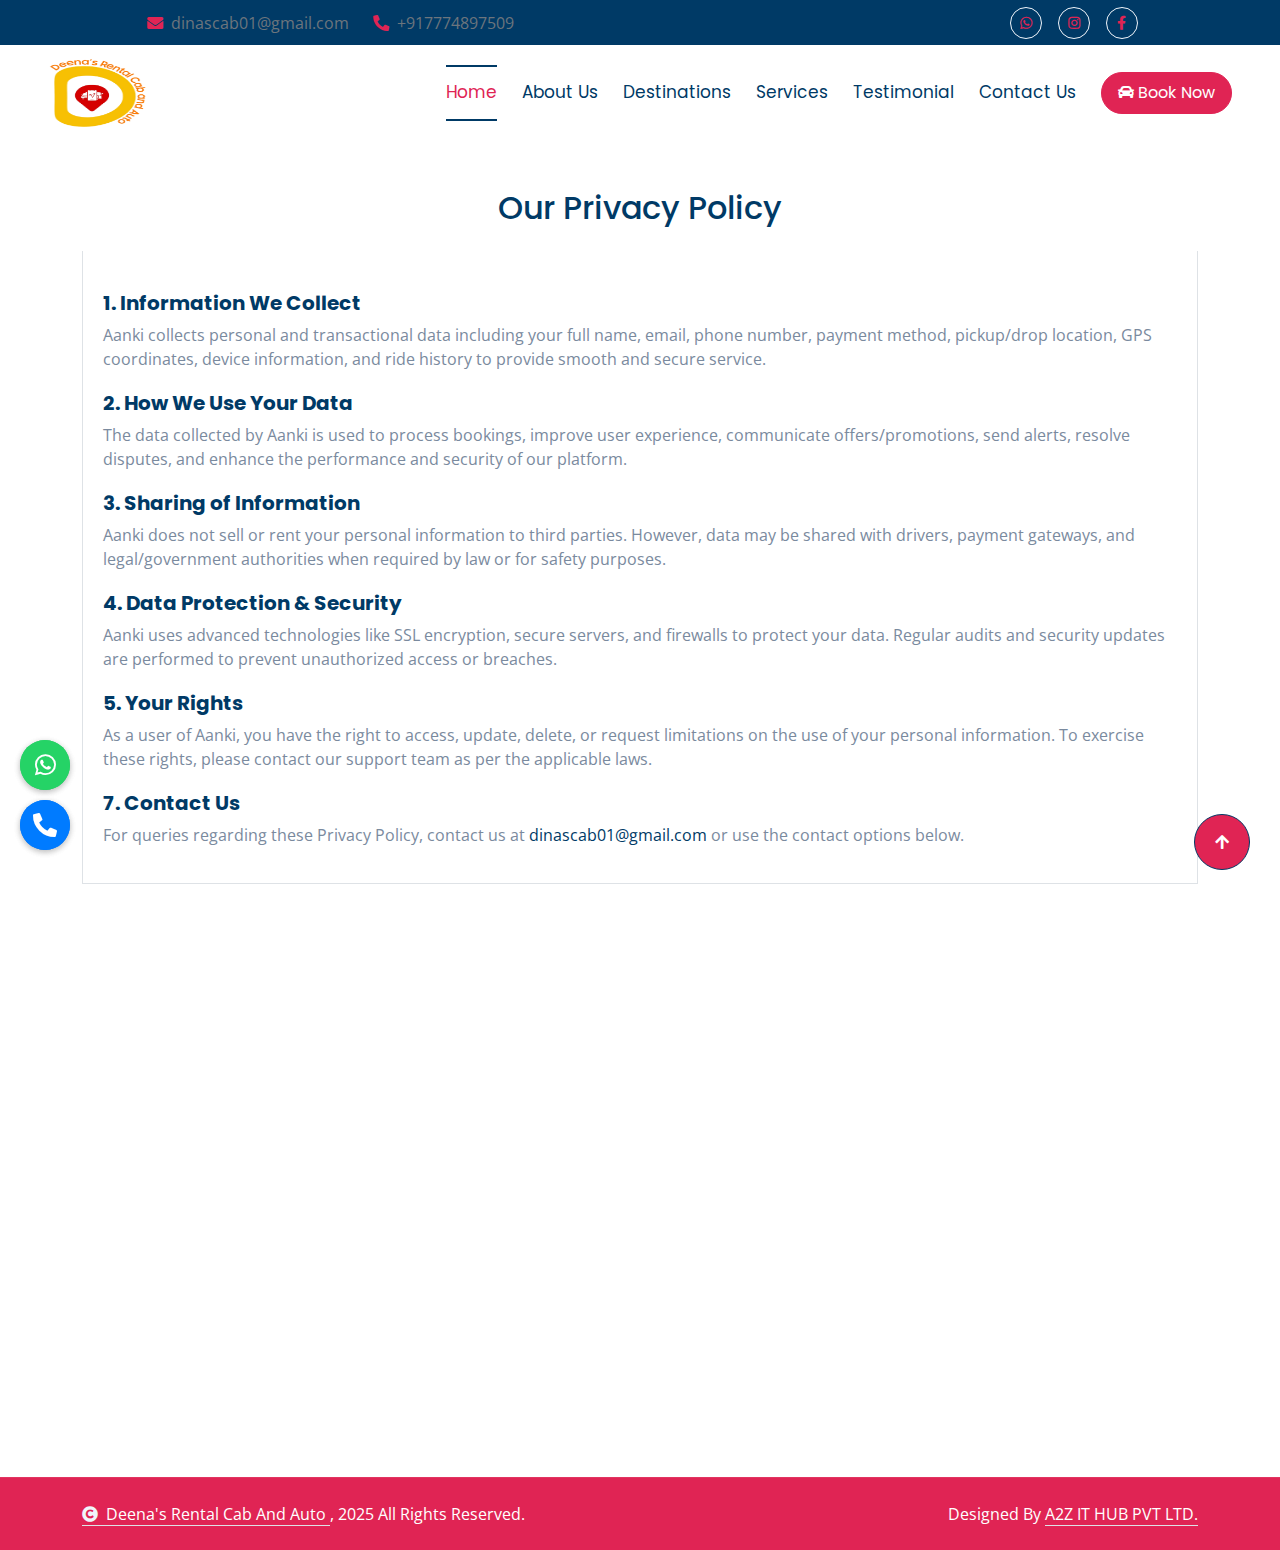
<file: privacy_policy.html>
<!DOCTYPE html>
<html lang="en">
    <head>
        <meta charset="utf-8">
        <title>Deena's Rental Cab And Auto</title>
        <meta name="viewport" content="width=device-width, initial-scale=1.0">
        
        <!-- SEO Meta Tags -->
        <meta name="keywords" content="Deena's Rental Cab And Auto, Ahilyanagar travel agency, Balikashram Road Auto service, cab services Ahilyanagar, one way cab Pune to Ahmednagar, Maharashtra travel services">
        <meta name="description" content="Deena's Rental Cab And Auto on Balikashram Road, Ahilyanagar offers reliable travel services including railway, bus, air, hotel bookings and trusted cab services across Maharashtra.">
        <meta name="author" content="Deena's Rental Cab And Auto">
        <meta name="robots" content="index, follow">
        <meta name="geo.region" content="IN-MH">
        <meta name="geo.placename" content="Ahilyanagar">
        <meta name="geo.position" content="19.0952;74.7496">
        <meta name="ICBM" content="19.0952, 74.7496">
        <meta name="address" content="Balikashram Road, Ahilyanagar, Maharashtra, 414001">
    
        <!-- Open Graph / Facebook -->
        <meta property="og:title" content="Deena's Rental Cab And Auto - Travel Services in Ahilyanagar, Maharashtra">
        <meta property="og:description" content="Your trusted travel partner located at Balikashram Road, Ahilyanagar. Offering ticket booking and cab services across Maharashtra.">
        <meta property="og:image" content="https://kale-avinash.github.io/Deena-s-Rental-Cab-And-Auto/images/LOGO11.png">
        <meta property="og:url" content="https://kale-avinash.github.io/Deena-s-Rental-Cab-And-Auto/">
        <meta property="og:type" content="website">
        <meta property="og:locale" content="en_IN">
        <meta property="og:site_name" content="Deena's Rental Cab And Auto">
    
        <!-- Twitter Meta -->
        <meta name="twitter:card" content="summary_large_image">
        <meta name="twitter:title" content="Deena's Rental Cab And Auto - Ahilyanagar Travel Services">
        <meta name="twitter:description" content="Located at Balikashram Road, Ahilyanagar - offering seamless travel booking and cab services across Maharashtra.">
        <meta name="twitter:image" content="images/LOGO11.png">
    
        <!-- Google Web Fonts -->
        <link rel="preconnect" href="https://fonts.googleapis.com">
        <link rel="preconnect" href="https://fonts.gstatic.com" crossorigin>
        <link href="https://fonts.googleapis.com/css2?family=Open+Sans:wght@400;500;600;700&family=Poppins:wght@200;300;400;500;600&display=swap" rel="stylesheet"> 
        <link rel="icon" href="images/LOGO11.png" type="image/png" />  
    
        <!-- Icon Font Stylesheet -->
        <link rel="stylesheet" href="https://use.fontawesome.com/releases/v5.15.4/css/all.css"/>
        <link href="https://cdn.jsdelivr.net/npm/bootstrap-icons@1.4.1/font/bootstrap-icons.css" rel="stylesheet">
    
        <!-- Libraries Stylesheet -->
        <link href="lib/animate/animate.min.css" rel="stylesheet">
        <link href="lib/owlcarousel/assets/owl.carousel.min.css" rel="stylesheet">
    
        <!-- Customized Bootstrap Stylesheet -->
        <link href="css/bootstrap.min.css" rel="stylesheet">
    
        <!-- Template Stylesheet -->
        <link href="css/style.css" rel="stylesheet">
    </head>
    

    <body>

        <!-- Spinner Start -->
        <div id="spinner" class="show bg-white position-fixed translate-middle w-100 vh-100 top-50 start-50 d-flex align-items-center justify-content-center">
            <div class="spinner-border text-secondary" style="width: 3rem; height: 3rem;" role="status">
                <span class="sr-only">Loading...</span>
            </div>
        </div>
        <!-- Spinner End -->


        <!-- Topbar Start -->
        <div class="container-fluid bg-primary px-5 d-none d-lg-block">
            <div class="row gx-0 align-items-center">
                <div class="col-lg-1 text-center text-lg-end"></div>
                <div class="col-lg-5 text-center text-lg-start mb-lg-0">
                    <div class="d-flex">
                        <a href="mailto:dinascab01@gmail.com" class="text-muted me-4"><i class="fas fa-envelope text-secondary me-2"></i>dinascab01@gmail.com</a>
                        <a href="tel:+917774897509" class="text-muted me-0"><i class="fas fa-phone-alt text-secondary me-2"></i>+917774897509</a>
                    </div>
                </div>
                <div class="col-lg-3 text-center text-lg-end"></div>
                <div class="col-lg-3 row-cols-2 text-center mb-2 mb-lg-0">
                    <div class="d-inline-flex align-items-center" style="height: 45px;">
                        <a class="btn btn-sm btn-outline-light btn-square rounded-circle me-3" 
                            href="https://wa.me/917774897509" target="_blank"><i class="fab fa-whatsapp fw-normal text-secondary"></i></a>

                        <a class="btn btn-sm btn-outline-light btn-square rounded-circle me-3" 
                            href="#" 
                            target="_blank">
                            <i class="fab fa-instagram fw-normal text-secondary"></i>
                        </a>

                       <a class="btn btn-sm btn-outline-light btn-square rounded-circle me-3" 
                            href="#" 
                            target="_blank">
                            <i class="fab fa-facebook-f fw-normal text-secondary"></i>
                       </a>

                    </div>
                </div>
                
            </div>
        </div>
        <!-- Topbar End -->

        <!-- Navbar & Hero Start -->

        <script>
            document.addEventListener("DOMContentLoaded", function () {
                const navLinks = document.querySelectorAll('.navbar-nav .nav-link');
                const navbarCollapse = document.getElementById('navbarCollapse');
        
                navLinks.forEach(function (link) {
                    link.addEventListener('click', function () {
                        // Remove 'active' from all links
                        navLinks.forEach(nav => nav.classList.remove('active'));
        
                        // Add 'active' to clicked link
                        this.classList.add('active');
        
                        // Collapse navbar (for mobile)
                        if (window.innerWidth < 992) {
                            const bsCollapse = new bootstrap.Collapse(navbarCollapse, {
                                toggle: false
                            });
                            bsCollapse.hide();
                        }
                    });
                });
            });
        </script>
        

        <div class="container-fluid nav-bar p-0">
            <nav class="navbar navbar-expand-lg navbar-light bg-white px-4 px-lg-5 py-3 py-lg-0">
                <a href="" class="navbar-brand p-0">
                    <h1 class="display-5 text-secondary m-0">
                        <img src="images/LOGO11.png" class="img-fluid" alt="" width="100px">
                    </h1>
                </a>
                <button class="navbar-toggler" type="button" data-bs-toggle="collapse" data-bs-target="#navbarCollapse">
                    <span class="fa fa-bars"></span>
                </button>
                <div class="collapse navbar-collapse" id="navbarCollapse">
                    <div class="navbar-nav ms-auto py-0">
                        <a href="index.html" class="nav-item nav-link active">Home</a>
                        <a href="index.html#about" class="nav-item nav-link">About Us</a>
                        <a href="index.html#destination" class="nav-item nav-link">Destinations</a>
                        <a href="index.html#services" class="nav-item nav-link">Services</a>
<!--                         <a href="#gallery" class="nav-item nav-link">Gallery</a>-->                       
                        <a href="index.html#testimonial" class="nav-item nav-link">Testimonial</a>
                        <a href="index.html#contact" class="nav-item nav-link">Contact Us</a>
                    </div>
                    <a href="tel:+917774897509" class="btn btn-primary border-secondary rounded-pill py-2 px-4 px-lg-3 mb-3 mb-md-3 mb-lg-0">
                        <i class="fas fa-car"></i> Book Now
                    </a>
                </div>
            </nav>
        </div>
              
        <!-- Navbar & Hero End -->

        <div class="custom-container container my-5">
            <h2 class="custom-title text-center mb-4">Our Privacy Policy</h2>
           
          
            <div class="custom-tab-content tab-content" id="policyTabsContent">
              <div class="custom-tab-pane tab-pane fade show active" id="privacy" role="tabpanel">
                
                <h5 class="custom-section-title">1. Information We Collect</h5>
                <p>Aanki collects personal and transactional data including your full name, email, phone number, payment method, pickup/drop location, GPS coordinates, device information, and ride history to provide smooth and secure service.</p>
          
                <h5 class="custom-section-title">2. How We Use Your Data</h5>
                <p>The data collected by Aanki is used to process bookings, improve user experience, communicate offers/promotions, send alerts, resolve disputes, and enhance the performance and security of our platform.</p>
          
                <h5 class="custom-section-title">3. Sharing of Information</h5>
                <p>Aanki does not sell or rent your personal information to third parties. However, data may be shared with drivers, payment gateways, and legal/government authorities when required by law or for safety purposes.</p>
          
                <h5 class="custom-section-title">4. Data Protection & Security</h5>
                <p>Aanki uses advanced technologies like SSL encryption, secure servers, and firewalls to protect your data. Regular audits and security updates are performed to prevent unauthorized access or breaches.</p>
          
                <h5 class="custom-section-title">5. Your Rights</h5>
                <p>As a user of Aanki, you have the right to access, update, delete, or request limitations on the use of your personal information. To exercise these rights, please contact our support team as per the applicable laws.</p>

                <h5 class="custom-section-title">7. Contact Us</h5>
                <p>For queries regarding these Privacy Policy, contact us at <a href="mailto:dinascab01@gmail.com">dinascab01@gmail.com</a> or use the contact options below.</p>
          
                
              </div>
            </div>
          </div>
          
          <!-- Footer Start -->
          <div class="sticky-contact">
            <a href="https://wa.me/917774897509" target="_blank" class="contact-whatsapp whatsapp">
              <i class="fab fa-whatsapp"></i>
            </a>
            <a href="tel:+917774897509" class="contact-call call">
              <i class="fas fa-phone-alt"></i>
            </a>
          </div>
          
          <script src="https://cdn.jsdelivr.net/npm/bootstrap@5.3.3/dist/js/bootstrap.bundle.min.js"></script>
          
          <!-- Footer Start -->
          <div class="sticky-contact">
            <a href="https://wa.me/917774897509" target="_blank" class="contact-whatsapp whatsapp">
              <i class="fab fa-whatsapp"></i>
            </a>
            <a href="tel:+917774897509" class="contact-call call">
              <i class="fas fa-phone-alt"></i>
            </a>
          </div>
          
          <script src="https://cdn.jsdelivr.net/npm/bootstrap@5.3.3/dist/js/bootstrap.bundle.min.js"></script>
          









<div class="container-fluid footer py-5 wow fadeIn" data-wow-delay="0.2s">
    <div class="container py-5">
        <div class="row g-5">
            <div class="col-md-6 col-lg-6 col-xl-3">
                <div class="footer-item">
                    <!-- <h4 class="text-secondary mb-4">Newsletter</h4> -->
                    <img src="images/LOGO11.png" class="img-fluid" alt="" width="120px">
                    <p class="text-white mb-3 mt-3">We provide one-way cab services from Ahmednagar to popular Destinations like Mumbai, Shirdi, Kolhapur, Mahabaleshwar, and more.</p>
                </div>
            </div>
            <div class="col-xl-1"></div>
            <div class="col-md-6 col-lg-4 col-xl-2">
                <div class="footer-item d-flex flex-column">
                    <h4 class="text-secondary mb-4">Quick Links</h4>
                    <a href="index.html" class=""><i class="fas fa-angle-right me-2"></i> Home</a>
                    <a href="index.html#about" class=""><i class="fas fa-angle-right me-2"></i> About Us</a>
                    <a href="index.html#services" class=""><i class="fas fa-angle-right me-2"></i> Services</a>
                    <!-- <a href="#gallery" class=""><i class="fas fa-angle-right me-2"></i> Gallery</a> -->
                    <a href="index.html#destination" class=""><i class="fas fa-angle-right me-2"></i> Destinations</a>
                    <a href="index.html#testimonial" class=""><i class="fas fa-angle-right me-2"></i> Testimonial</a>
                    <a href="privacy_policy.html" class=""><i class="fas fa-angle-right me-2"></i> Privacy & Policy</a>
                            <a href="Terms&Conditions.html" class=""><i class="fas fa-angle-right me-2"></i> Terms & Conditions</a>
                            <a href="Refund_Policy.html" class=""><i class="fas fa-angle-right me-2"></i> Refund Policy</a>
                    <a href="index.html#contact" class=""><i class="fas fa-angle-right me-2"></i> Contact Us</a>
                </div>
            </div>
            <div class="col-md-6 col-lg-6 col-xl-3">
                <div class="footer-item d-flex flex-column">
                    <h4 class="text-secondary mb-4">Contact Info</h4>
                    <a href="https://www.google.com/maps?q=Sai+Tours+And+Travels+Ahmednagar+Tapovan+Road,+Kaman+RoadTal,+opp.+Laxmi+Nagar,+Ahilya+Nagar,+Maharashtra+414003" target="_blank">
                     <i class="fa fa-map-marker-alt me-2"></i> Balikashram Road, Ahilyanagar, Maharashtra, 414001
                    </a>

                    <a href="mailto:dinascab01@gmail.com"><i class="fas fa-envelope me-2"></i> dinascab01@gmail.com</a>
                    <a href="tel:+917774897509"><i class="fas fa-phone me-2"></i> +917774897509</a>
                    <!-- <a href="" class="mb-3"><i class="fas fa-print me-2"></i> +012 345 67890</a> -->
                    
                </div>
            </div>
            <div class="col-md-6 col-lg-6 col-xl-3">
                <div class="footer-item d-flex flex-column">
                    <h4 class="text-secondary mb-4">Follow Us</h4>
                    <div class="d-flex align-items-center">
                        <i class="fas fa-share fa-2x text-secondary me-2"></i>
                        <a class="btn btn-sm btn-outline-light btn-square rounded-circle me-2" href="https://wa.me/917774897509" target="_blank"><i class="fab fa-whatsapp fw-normal text-secondary"></i></a>

                        <a class="btn btn-sm btn-outline-light btn-square rounded-circle me-2" 
                         href="#" 
                             target="_blank">
                             <i class="fab fa-instagram fw-normal text-secondary"></i>
                        </a>
<!-- 
                <a class="btn btn-sm btn-outline-light btn-square rounded-circle me-2" href="#" target="_blank"><i class="fab fa-youtube fw-normal text-secondary"></i></a>
-->
               <a class="btn btn-sm btn-outline-light btn-square rounded-circle me-2" 
                 href="#" 
                    target="_blank">
                     <i class="fab fa-facebook-f fw-normal text-secondary"></i>
                </a>

                    </div>
                </div>
            </div>
        </div>
    </div>
</div>
<!-- Footer End -->


<!-- Copyright Start -->
<div class="container-fluid copyright py-4">
    <div class="container">
        <div class="row g-4 align-items-center">
            <div class="col-md-6 text-center text-md-start mb-md-0">
                <span class="text-white"><a href="#" class="border-bottom text-white"><i class="fas fa-copyright text-light me-2"></i>Deena's Rental Cab And Auto </a>, 2025 All Rights Reserved.</span>
            </div>
            <div class="col-md-6 text-center text-md-end text-white">
                Designed By <a class="border-bottom text-white" href="https://a2zithub.org/" target="_blank">A2Z IT HUB PVT LTD.</a>
            </div>
        </div>
    </div>
</div>
<!-- Copyright End -->


<!-- Back to Top -->
<a href="#" class="btn btn-primary btn-lg-square back-to-top"><i class="fa fa-arrow-up"></i></a>   


<!-- JavaScript Libraries -->
<script src="https://ajax.googleapis.com/ajax/libs/jquery/3.6.4/jquery.min.js"></script>
<script src="https://cdn.jsdelivr.net/npm/bootstrap@5.0.0/dist/js/bootstrap.bundle.min.js"></script>
<script src="lib/wow/wow.min.js"></script>
<script src="lib/easing/easing.min.js"></script>
<script src="lib/waypoints/waypoints.min.js"></script>
<script src="lib/counterup/counterup.min.js"></script>
<script src="lib/owlcarousel/owl.carousel.min.js"></script>


<!-- Template Javascript -->
<script src="js/main.js"></script>
<script>
$(document).ready(function(){
    $(".service-item").click(function(){
        // Remove 'active' class from other items to close them
        $(".service-item").not(this).removeClass("active");
        
        // Toggle 'active' class to show content
        $(this).toggleClass("active");
    });

    // Close content if clicking outside the service-item
    $(document).click(function(event) {
        if (!$(event.target).closest(".service-item").length) {
            $(".service-item").removeClass("active");
        }
    });
});
</script>

</body>

</html>
</file>
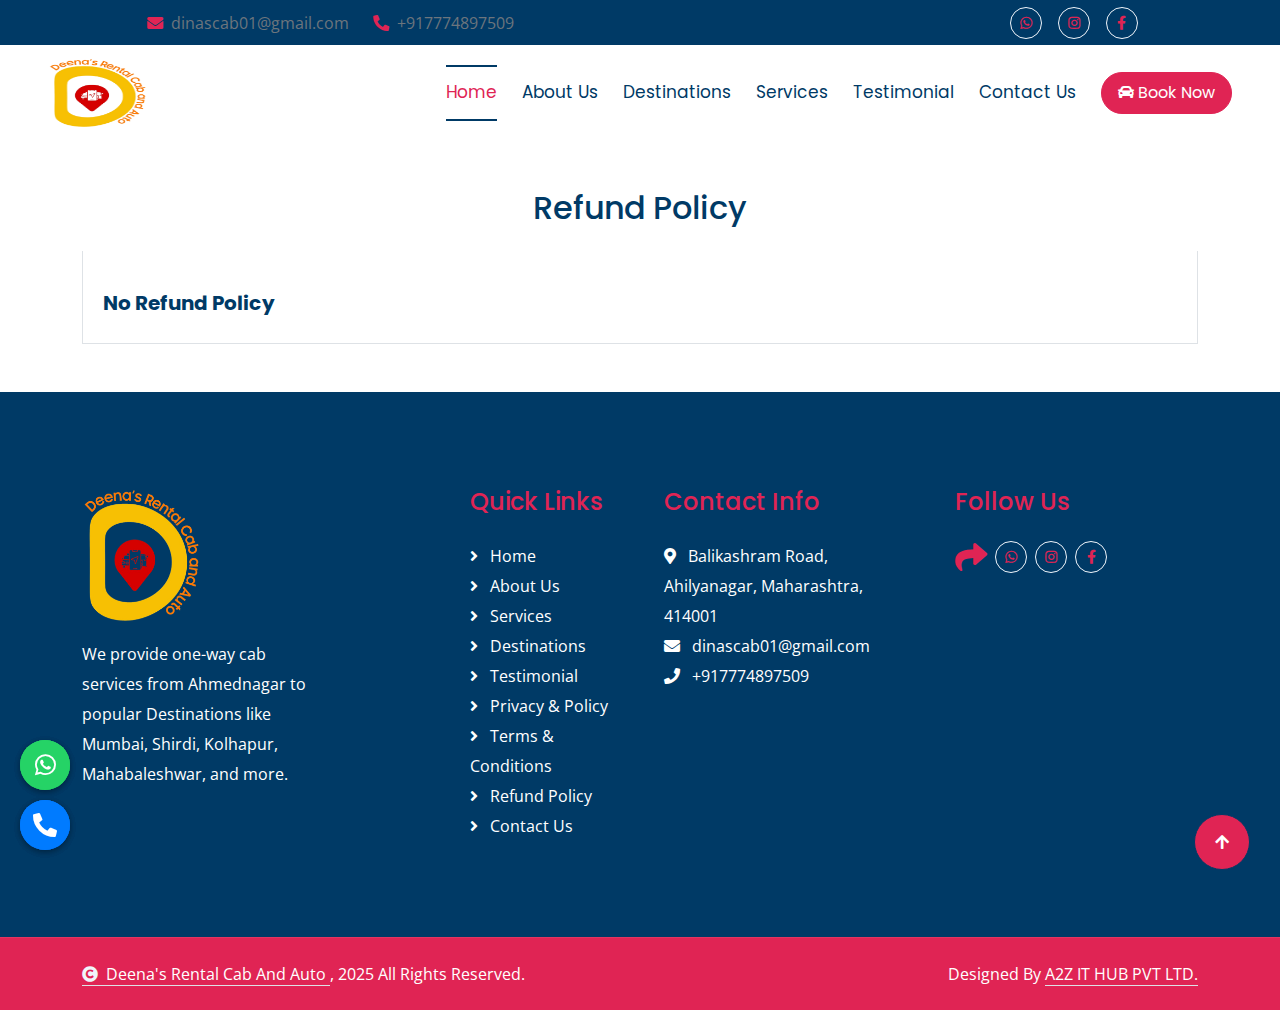
<file: Refund_Policy.html>
<!DOCTYPE html>
<html lang="en">
    <head>
        <meta charset="utf-8">
        <title>Deena's Rental Cab And Auto</title>
        <meta name="viewport" content="width=device-width, initial-scale=1.0">
        
        <!-- SEO Meta Tags -->
        <meta name="keywords" content="Deena's Rental Cab And Auto, Ahilyanagar travel agency, Balikashram Road Auto service, cab services Ahilyanagar, one way cab Pune to Ahmednagar, Maharashtra travel services">
        <meta name="description" content="Deena's Rental Cab And Auto on Balikashram Road, Ahilyanagar offers reliable travel services including railway, bus, air, hotel bookings and trusted cab services across Maharashtra.">
        <meta name="author" content="Deena's Rental Cab And Auto">
        <meta name="robots" content="index, follow">
        <meta name="geo.region" content="IN-MH">
        <meta name="geo.placename" content="Ahilyanagar">
        <meta name="geo.position" content="19.0952;74.7496">
        <meta name="ICBM" content="19.0952, 74.7496">
        <meta name="address" content="Balikashram Road, Ahilyanagar, Maharashtra, 414001">
    
        <!-- Open Graph / Facebook -->
        <meta property="og:title" content="Deena's Rental Cab And Auto - Travel Services in Ahilyanagar, Maharashtra">
        <meta property="og:description" content="Your trusted travel partner located at Balikashram Road, Ahilyanagar. Offering ticket booking and cab services across Maharashtra.">
        <meta property="og:image" content="https://kale-avinash.github.io/Deena-s-Rental-Cab-And-Auto/images/LOGO11.png">
        <meta property="og:url" content="https://kale-avinash.github.io/Deena-s-Rental-Cab-And-Auto/">
        <meta property="og:type" content="website">
        <meta property="og:locale" content="en_IN">
        <meta property="og:site_name" content="Deena's Rental Cab And Auto">
    
        <!-- Twitter Meta -->
        <meta name="twitter:card" content="summary_large_image">
        <meta name="twitter:title" content="Deena's Rental Cab And Auto - Ahilyanagar Travel Services">
        <meta name="twitter:description" content="Located at Balikashram Road, Ahilyanagar - offering seamless travel booking and cab services across Maharashtra.">
        <meta name="twitter:image" content="images/LOGO11.png">
    
        <!-- Google Web Fonts -->
        <link rel="preconnect" href="https://fonts.googleapis.com">
        <link rel="preconnect" href="https://fonts.gstatic.com" crossorigin>
        <link href="https://fonts.googleapis.com/css2?family=Open+Sans:wght@400;500;600;700&family=Poppins:wght@200;300;400;500;600&display=swap" rel="stylesheet"> 
        <link rel="icon" href="images/LOGO11.png" type="image/png" />  
    
        <!-- Icon Font Stylesheet -->
        <link rel="stylesheet" href="https://use.fontawesome.com/releases/v5.15.4/css/all.css"/>
        <link href="https://cdn.jsdelivr.net/npm/bootstrap-icons@1.4.1/font/bootstrap-icons.css" rel="stylesheet">
    
        <!-- Libraries Stylesheet -->
        <link href="lib/animate/animate.min.css" rel="stylesheet">
        <link href="lib/owlcarousel/assets/owl.carousel.min.css" rel="stylesheet">
    
        <!-- Customized Bootstrap Stylesheet -->
        <link href="css/bootstrap.min.css" rel="stylesheet">
    
        <!-- Template Stylesheet -->
        <link href="css/style.css" rel="stylesheet">
    </head>
    

    <body>

        <!-- Spinner Start -->
        <div id="spinner" class="show bg-white position-fixed translate-middle w-100 vh-100 top-50 start-50 d-flex align-items-center justify-content-center">
            <div class="spinner-border text-secondary" style="width: 3rem; height: 3rem;" role="status">
                <span class="sr-only">Loading...</span>
            </div>
        </div>
        <!-- Spinner End -->


        <!-- Topbar Start -->
        <div class="container-fluid bg-primary px-5 d-none d-lg-block">
            <div class="row gx-0 align-items-center">
                <div class="col-lg-1 text-center text-lg-end"></div>
                <div class="col-lg-5 text-center text-lg-start mb-lg-0">
                    <div class="d-flex">
                        <a href="mailto:dinascab01@gmail.com" class="text-muted me-4"><i class="fas fa-envelope text-secondary me-2"></i>dinascab01@gmail.com</a>
                        <a href="tel:+917774897509" class="text-muted me-0"><i class="fas fa-phone-alt text-secondary me-2"></i>+917774897509</a>
                    </div>
                </div>
                <div class="col-lg-3 text-center text-lg-end"></div>
                <div class="col-lg-3 row-cols-2 text-center mb-2 mb-lg-0">
                    <div class="d-inline-flex align-items-center" style="height: 45px;">
                        <a class="btn btn-sm btn-outline-light btn-square rounded-circle me-3" 
                            href="https://wa.me/917774897509" target="_blank"><i class="fab fa-whatsapp fw-normal text-secondary"></i></a>

                        <a class="btn btn-sm btn-outline-light btn-square rounded-circle me-3" 
                            href="#" 
                            target="_blank">
                            <i class="fab fa-instagram fw-normal text-secondary"></i>
                        </a>

                       <a class="btn btn-sm btn-outline-light btn-square rounded-circle me-3" 
                            href="#" 
                            target="_blank">
                            <i class="fab fa-facebook-f fw-normal text-secondary"></i>
                       </a>

                    </div>
                </div>
                
            </div>
        </div>
        <!-- Topbar End -->

        <!-- Navbar & Hero Start -->

        <script>
            document.addEventListener("DOMContentLoaded", function () {
                const navLinks = document.querySelectorAll('.navbar-nav .nav-link');
                const navbarCollapse = document.getElementById('navbarCollapse');
        
                navLinks.forEach(function (link) {
                    link.addEventListener('click', function () {
                        // Remove 'active' from all links
                        navLinks.forEach(nav => nav.classList.remove('active'));
        
                        // Add 'active' to clicked link
                        this.classList.add('active');
        
                        // Collapse navbar (for mobile)
                        if (window.innerWidth < 992) {
                            const bsCollapse = new bootstrap.Collapse(navbarCollapse, {
                                toggle: false
                            });
                            bsCollapse.hide();
                        }
                    });
                });
            });
        </script>
        

        <div class="container-fluid nav-bar p-0">
            <nav class="navbar navbar-expand-lg navbar-light bg-white px-4 px-lg-5 py-3 py-lg-0">
                <a href="" class="navbar-brand p-0">
                    <h1 class="display-5 text-secondary m-0">
                        <img src="images/LOGO11.png" class="img-fluid" alt="" width="100px">
                    </h1>
                </a>
                <button class="navbar-toggler" type="button" data-bs-toggle="collapse" data-bs-target="#navbarCollapse">
                    <span class="fa fa-bars"></span>
                </button>
                <div class="collapse navbar-collapse" id="navbarCollapse">
                    <div class="navbar-nav ms-auto py-0">
                        <a href="index.html" class="nav-item nav-link active">Home</a>
                        <a href="index.html#about" class="nav-item nav-link">About Us</a>
                        <a href="index.html#destination" class="nav-item nav-link">Destinations</a>
                        <a href="index.html#services" class="nav-item nav-link">Services</a>
<!--                         <a href="#gallery" class="nav-item nav-link">Gallery</a>-->                       
                        <a href="index.html#testimonial" class="nav-item nav-link">Testimonial</a>
                        <a href="index.html#contact" class="nav-item nav-link">Contact Us</a>
                    </div>
                    <a href="tel:+917774897509" class="btn btn-primary border-secondary rounded-pill py-2 px-4 px-lg-3 mb-3 mb-md-3 mb-lg-0">
                        <i class="fas fa-car"></i> Book Now
                    </a>
                </div>
            </nav>
        </div>












        <!-- Footer Start -->
        <div class="sticky-contact">
            <a href="https://wa.me/917774897509" target="_blank" class="contact-whatsapp whatsapp">
              <i class="fab fa-whatsapp"></i>
            </a>
            <a href="tel:+917774897509" class="contact-call call">
              <i class="fas fa-phone-alt"></i>
            </a>
          </div>
          
          <script src="https://cdn.jsdelivr.net/npm/bootstrap@5.3.3/dist/js/bootstrap.bundle.min.js"></script>
          
          <!-- Footer Start -->
          <div class="sticky-contact">
            <a href="https://wa.me/917774897509" target="_blank" class="contact-whatsapp whatsapp">
              <i class="fab fa-whatsapp"></i>
            </a>
            <a href="tel:+917774897509" class="contact-call call">
              <i class="fas fa-phone-alt"></i>
            </a>
          </div>
          
          <script src="https://cdn.jsdelivr.net/npm/bootstrap@5.3.3/dist/js/bootstrap.bundle.min.js"></script>
          



          <div class="custom-container container my-5">
            <h2 class="custom-title text-center mb-4">Refund Policy</h2>
           
            <div class="custom-tab-content tab-content" id="refundPolicyContent">
              <div class="custom-tab-pane tab-pane fade show active" id="refund" role="tabpanel">
                
                <h5 class="custom-section-title">No Refund Policy</h5>
                <!-- <p>Users can cancel their ride within 5 minutes of booking without any charges. If the driver has already been dispatched or reached the pickup point, cancellation charges may apply.</p> -->
          
                <!-- <h5 class="custom-section-title">2. Eligibility for Refunds</h5>
                <p>Refunds are eligible under specific conditions such as driver cancellation, duplicate charges, failed transactions, or system-related errors during booking. Refunds are not applicable for completed rides or no-shows.</p>
          
                <h5 class="custom-section-title">3. Non-Refundable Scenarios</h5>
                <p>We do not offer refunds if the ride has been completed successfully or if the user fails to be present at the pickup location without prior notice. Charges will apply for such instances.</p>
          
                <h5 class="custom-section-title">4. Refund Processing</h5>
                <p>All eligible refunds will be processed within 7 to 10 business days to the original payment method. In case of any delay, users are advised to contact Aanki support with relevant booking details.</p>


                <h5 class="custom-section-title">7. Contact Us</h5>
                <p>For queries regarding these Refund Policy, contact us at <a href="mailto:dinascab01@gmail.com">dinascab01@gmail.com</a> or use the contact options below.</p> -->
          
                
              </div>
            </div>
          </div>
          
          <!-- Footer Start -->
          <div class="sticky-contact">
            <a href="https://wa.me/917774897509" target="_blank" class="contact-whatsapp whatsapp">
              <i class="fab fa-whatsapp"></i>
            </a>
            <a href="tel:+917774897509" class="contact-call call">
              <i class="fas fa-phone-alt"></i>
            </a>
          </div>
          
          <script src="https://cdn.jsdelivr.net/npm/bootstrap@5.3.3/dist/js/bootstrap.bundle.min.js"></script>
          








<div class="container-fluid footer py-5 wow fadeIn" data-wow-delay="0.2s">
    <div class="container py-5">
        <div class="row g-5">
            <div class="col-md-6 col-lg-6 col-xl-3">
                <div class="footer-item">
                    <!-- <h4 class="text-secondary mb-4">Newsletter</h4> -->
                    <img src="images/LOGO11.png" class="img-fluid" alt="" width="120px">
                    <p class="text-white mb-3 mt-3">We provide one-way cab services from Ahmednagar to popular Destinations like Mumbai, Shirdi, Kolhapur, Mahabaleshwar, and more.</p>
                </div>
            </div>
            <div class="col-xl-1"></div>
            <div class="col-md-6 col-lg-4 col-xl-2">
                <div class="footer-item d-flex flex-column">
                    <h4 class="text-secondary mb-4">Quick Links</h4>
                    <a href="index.html" class=""><i class="fas fa-angle-right me-2"></i> Home</a>
                    <a href="index.html#about" class=""><i class="fas fa-angle-right me-2"></i> About Us</a>
                    <a href="index.html#services" class=""><i class="fas fa-angle-right me-2"></i> Services</a>
                    <!-- <a href="#gallery" class=""><i class="fas fa-angle-right me-2"></i> Gallery</a> -->
                    <a href="index.html#destination" class=""><i class="fas fa-angle-right me-2"></i> Destinations</a>
                    <a href="index.html#testimonial" class=""><i class="fas fa-angle-right me-2"></i> Testimonial</a>
                    <a href="privacy_policy.html" class=""><i class="fas fa-angle-right me-2"></i> Privacy & Policy</a>
                            <a href="Terms&Conditions.html" class=""><i class="fas fa-angle-right me-2"></i> Terms & Conditions</a>
                            <a href="Refund_Policy.html" class=""><i class="fas fa-angle-right me-2"></i> Refund Policy</a>
                    <a href="index.html#contact" class=""><i class="fas fa-angle-right me-2"></i> Contact Us</a>
                </div>
            </div>
            <div class="col-md-6 col-lg-6 col-xl-3">
                <div class="footer-item d-flex flex-column">
                    <h4 class="text-secondary mb-4">Contact Info</h4>
                    <a href="https://www.google.com/maps?q=Sai+Tours+And+Travels+Ahmednagar+Tapovan+Road,+Kaman+RoadTal,+opp.+Laxmi+Nagar,+Ahilya+Nagar,+Maharashtra+414003" target="_blank">
                     <i class="fa fa-map-marker-alt me-2"></i> Balikashram Road, Ahilyanagar, Maharashtra, 414001
                    </a>

                    <a href="mailto:dinascab01@gmail.com"><i class="fas fa-envelope me-2"></i> dinascab01@gmail.com</a>
                    <a href="tel:+917774897509"><i class="fas fa-phone me-2"></i> +917774897509</a>
                    <!-- <a href="" class="mb-3"><i class="fas fa-print me-2"></i> +012 345 67890</a> -->
                    
                </div>
            </div>
            <div class="col-md-6 col-lg-6 col-xl-3">
                <div class="footer-item d-flex flex-column">
                    <h4 class="text-secondary mb-4">Follow Us</h4>
                    <div class="d-flex align-items-center">
                        <i class="fas fa-share fa-2x text-secondary me-2"></i>
                        <a class="btn btn-sm btn-outline-light btn-square rounded-circle me-2" href="https://wa.me/917774897509" target="_blank"><i class="fab fa-whatsapp fw-normal text-secondary"></i></a>

                        <a class="btn btn-sm btn-outline-light btn-square rounded-circle me-2" 
                         href="#" 
                             target="_blank">
                             <i class="fab fa-instagram fw-normal text-secondary"></i>
                        </a>
<!-- 
                <a class="btn btn-sm btn-outline-light btn-square rounded-circle me-2" href="#" target="_blank"><i class="fab fa-youtube fw-normal text-secondary"></i></a>
-->
               <a class="btn btn-sm btn-outline-light btn-square rounded-circle me-2" 
                 href="#" 
                    target="_blank">
                     <i class="fab fa-facebook-f fw-normal text-secondary"></i>
                </a>

                    </div>
                </div>
            </div>
        </div>
    </div>
</div>
<!-- Footer End -->


<!-- Copyright Start -->
<div class="container-fluid copyright py-4">
    <div class="container">
        <div class="row g-4 align-items-center">
            <div class="col-md-6 text-center text-md-start mb-md-0">
                <span class="text-white"><a href="#" class="border-bottom text-white"><i class="fas fa-copyright text-light me-2"></i>Deena's Rental Cab And Auto </a>, 2025 All Rights Reserved.</span>
            </div>
            <div class="col-md-6 text-center text-md-end text-white">
                Designed By <a class="border-bottom text-white" href="https://a2zithub.org/" target="_blank">A2Z IT HUB PVT LTD.</a>
            </div>
        </div>
    </div>
</div>
<!-- Copyright End -->


<!-- Back to Top -->
<a href="#" class="btn btn-primary btn-lg-square back-to-top"><i class="fa fa-arrow-up"></i></a>   


<!-- JavaScript Libraries -->
<script src="https://ajax.googleapis.com/ajax/libs/jquery/3.6.4/jquery.min.js"></script>
<script src="https://cdn.jsdelivr.net/npm/bootstrap@5.0.0/dist/js/bootstrap.bundle.min.js"></script>
<script src="lib/wow/wow.min.js"></script>
<script src="lib/easing/easing.min.js"></script>
<script src="lib/waypoints/waypoints.min.js"></script>
<script src="lib/counterup/counterup.min.js"></script>
<script src="lib/owlcarousel/owl.carousel.min.js"></script>


<!-- Template Javascript -->
<script src="js/main.js"></script>
<script>
$(document).ready(function(){
    $(".service-item").click(function(){
        // Remove 'active' class from other items to close them
        $(".service-item").not(this).removeClass("active");
        
        // Toggle 'active' class to show content
        $(this).toggleClass("active");
    });

    // Close content if clicking outside the service-item
    $(document).click(function(event) {
        if (!$(event.target).closest(".service-item").length) {
            $(".service-item").removeClass("active");
        }
    });
});
</script>

</body>

</html>
</file>
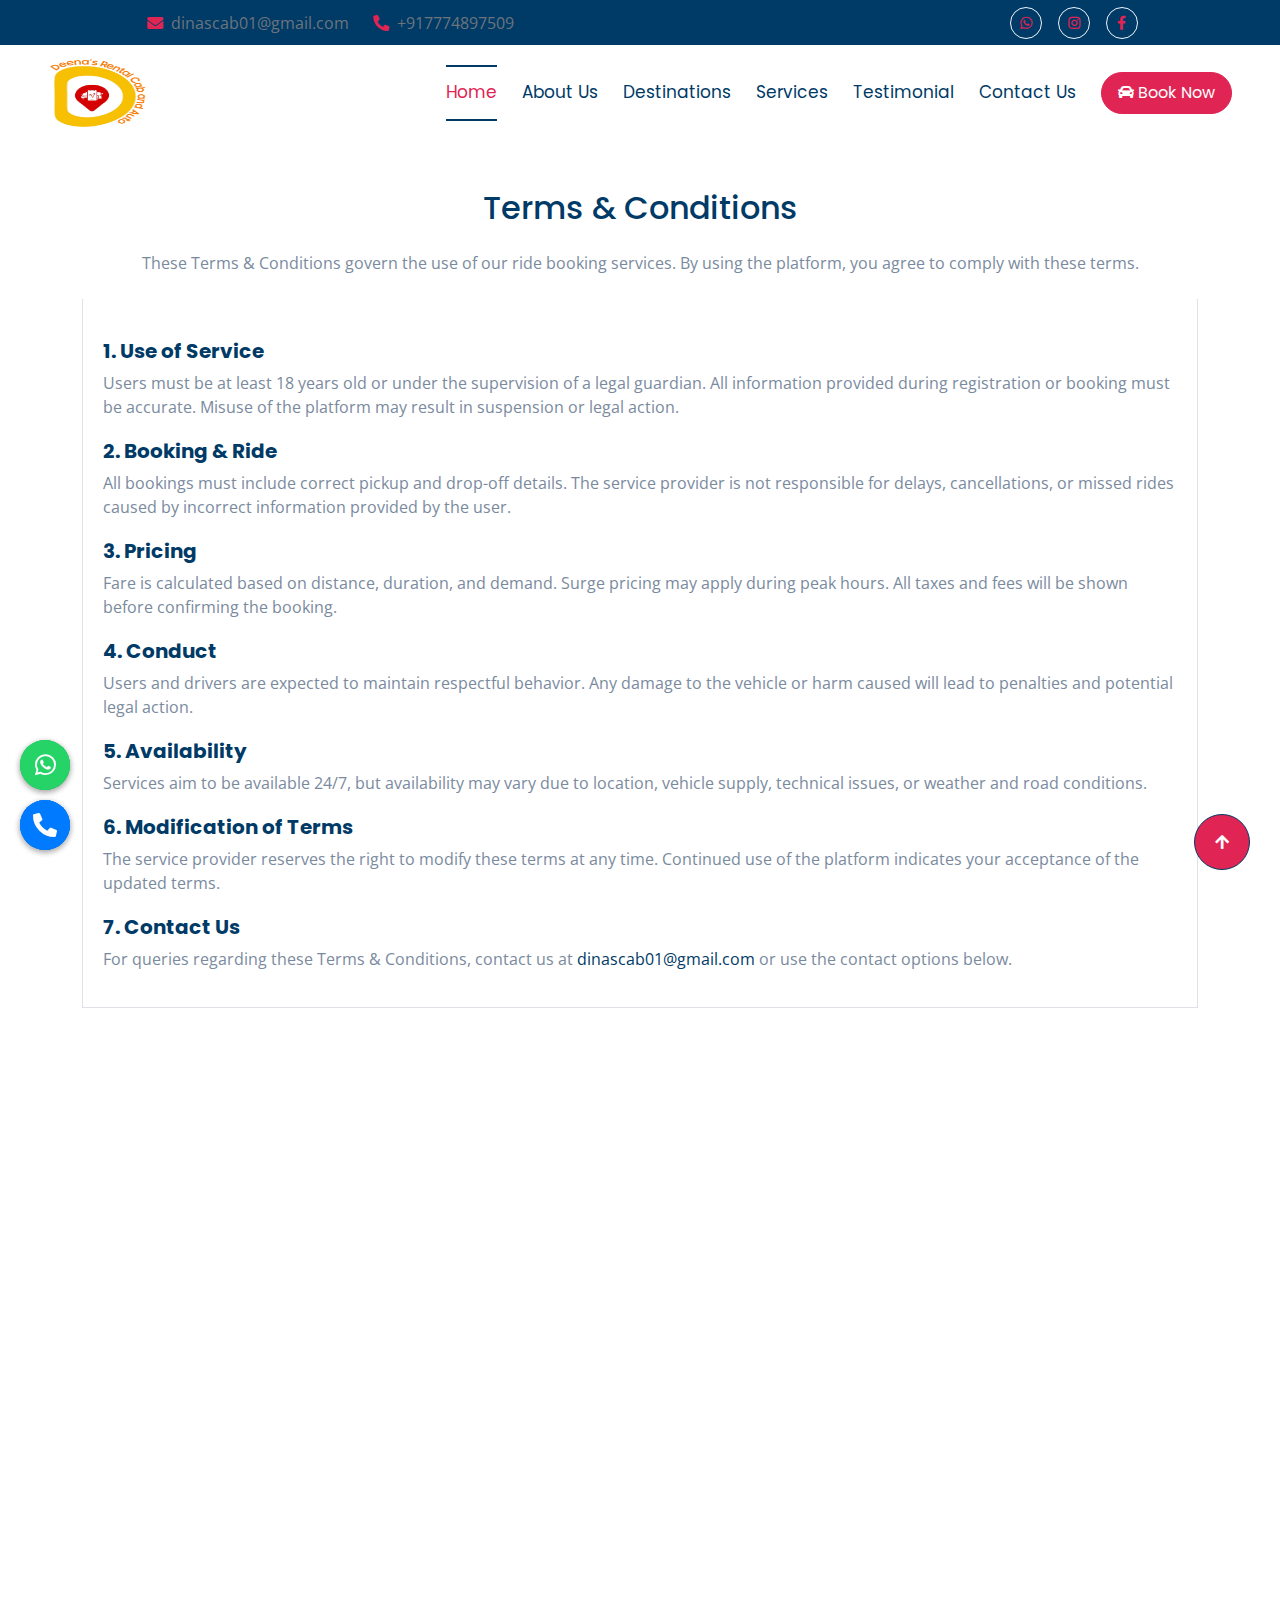
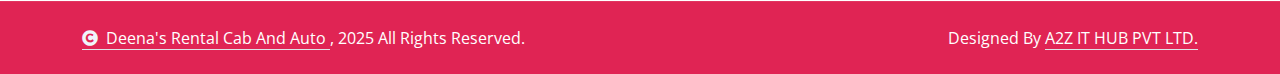
<file: Terms&Conditions.html>
<!DOCTYPE html>
<html lang="en">
    <head>
        <meta charset="utf-8">
        <title>Deena's Rental Cab And Auto</title>
        <meta name="viewport" content="width=device-width, initial-scale=1.0">
        
        <!-- SEO Meta Tags -->
        <meta name="keywords" content="Deena's Rental Cab And Auto, Ahilyanagar travel agency, Balikashram Road Auto service, cab services Ahilyanagar, one way cab Pune to Ahmednagar, Maharashtra travel services">
        <meta name="description" content="Deena's Rental Cab And Auto on Balikashram Road, Ahilyanagar offers reliable travel services including railway, bus, air, hotel bookings and trusted cab services across Maharashtra.">
        <meta name="author" content="Deena's Rental Cab And Auto">
        <meta name="robots" content="index, follow">
        <meta name="geo.region" content="IN-MH">
        <meta name="geo.placename" content="Ahilyanagar">
        <meta name="geo.position" content="19.0952;74.7496">
        <meta name="ICBM" content="19.0952, 74.7496">
        <meta name="address" content="Balikashram Road, Ahilyanagar, Maharashtra, 414001">
    
        <!-- Open Graph / Facebook -->
        <meta property="og:title" content="Deena's Rental Cab And Auto - Travel Services in Ahilyanagar, Maharashtra">
        <meta property="og:description" content="Your trusted travel partner located at Balikashram Road, Ahilyanagar. Offering ticket booking and cab services across Maharashtra.">
        <meta property="og:image" content="https://kale-avinash.github.io/Deena-s-Rental-Cab-And-Auto/images/LOGO11.png">
        <meta property="og:url" content="https://kale-avinash.github.io/Deena-s-Rental-Cab-And-Auto/">
        <meta property="og:type" content="website">
        <meta property="og:locale" content="en_IN">
        <meta property="og:site_name" content="Deena's Rental Cab And Auto">
    
        <!-- Twitter Meta -->
        <meta name="twitter:card" content="summary_large_image">
        <meta name="twitter:title" content="Deena's Rental Cab And Auto - Ahilyanagar Travel Services">
        <meta name="twitter:description" content="Located at Balikashram Road, Ahilyanagar - offering seamless travel booking and cab services across Maharashtra.">
        <meta name="twitter:image" content="images/LOGO11.png">
    
        <!-- Google Web Fonts -->
        <link rel="preconnect" href="https://fonts.googleapis.com">
        <link rel="preconnect" href="https://fonts.gstatic.com" crossorigin>
        <link href="https://fonts.googleapis.com/css2?family=Open+Sans:wght@400;500;600;700&family=Poppins:wght@200;300;400;500;600&display=swap" rel="stylesheet"> 
        <link rel="icon" href="images/LOGO11.png" type="image/png" />  
    
        <!-- Icon Font Stylesheet -->
        <link rel="stylesheet" href="https://use.fontawesome.com/releases/v5.15.4/css/all.css"/>
        <link href="https://cdn.jsdelivr.net/npm/bootstrap-icons@1.4.1/font/bootstrap-icons.css" rel="stylesheet">
    
        <!-- Libraries Stylesheet -->
        <link href="lib/animate/animate.min.css" rel="stylesheet">
        <link href="lib/owlcarousel/assets/owl.carousel.min.css" rel="stylesheet">
    
        <!-- Customized Bootstrap Stylesheet -->
        <link href="css/bootstrap.min.css" rel="stylesheet">
    
        <!-- Template Stylesheet -->
        <link href="css/style.css" rel="stylesheet">
    </head>
    

    <body>

        <!-- Spinner Start -->
        <div id="spinner" class="show bg-white position-fixed translate-middle w-100 vh-100 top-50 start-50 d-flex align-items-center justify-content-center">
            <div class="spinner-border text-secondary" style="width: 3rem; height: 3rem;" role="status">
                <span class="sr-only">Loading...</span>
            </div>
        </div>
        <!-- Spinner End -->


        <!-- Topbar Start -->
        <div class="container-fluid bg-primary px-5 d-none d-lg-block">
            <div class="row gx-0 align-items-center">
                <div class="col-lg-1 text-center text-lg-end"></div>
                <div class="col-lg-5 text-center text-lg-start mb-lg-0">
                    <div class="d-flex">
                        <a href="mailto:dinascab01@gmail.com" class="text-muted me-4"><i class="fas fa-envelope text-secondary me-2"></i>dinascab01@gmail.com</a>
                        <a href="tel:+917774897509" class="text-muted me-0"><i class="fas fa-phone-alt text-secondary me-2"></i>+917774897509</a>
                    </div>
                </div>
                <div class="col-lg-3 text-center text-lg-end"></div>
                <div class="col-lg-3 row-cols-2 text-center mb-2 mb-lg-0">
                    <div class="d-inline-flex align-items-center" style="height: 45px;">
                        <a class="btn btn-sm btn-outline-light btn-square rounded-circle me-3" 
                            href="https://wa.me/917774897509" target="_blank"><i class="fab fa-whatsapp fw-normal text-secondary"></i></a>

                        <a class="btn btn-sm btn-outline-light btn-square rounded-circle me-3" 
                            href="#" 
                            target="_blank">
                            <i class="fab fa-instagram fw-normal text-secondary"></i>
                        </a>

                       <a class="btn btn-sm btn-outline-light btn-square rounded-circle me-3" 
                            href="#" 
                            target="_blank">
                            <i class="fab fa-facebook-f fw-normal text-secondary"></i>
                       </a>

                    </div>
                </div>
                
            </div>
        </div>
        <!-- Topbar End -->

        <!-- Navbar & Hero Start -->

        <script>
            document.addEventListener("DOMContentLoaded", function () {
                const navLinks = document.querySelectorAll('.navbar-nav .nav-link');
                const navbarCollapse = document.getElementById('navbarCollapse');
        
                navLinks.forEach(function (link) {
                    link.addEventListener('click', function () {
                        // Remove 'active' from all links
                        navLinks.forEach(nav => nav.classList.remove('active'));
        
                        // Add 'active' to clicked link
                        this.classList.add('active');
        
                        // Collapse navbar (for mobile)
                        if (window.innerWidth < 992) {
                            const bsCollapse = new bootstrap.Collapse(navbarCollapse, {
                                toggle: false
                            });
                            bsCollapse.hide();
                        }
                    });
                });
            });
        </script>
        

        <div class="container-fluid nav-bar p-0">
            <nav class="navbar navbar-expand-lg navbar-light bg-white px-4 px-lg-5 py-3 py-lg-0">
                <a href="" class="navbar-brand p-0">
                    <h1 class="display-5 text-secondary m-0">
                        <img src="images/LOGO11.png" class="img-fluid" alt="" width="100px">
                    </h1>
                </a>
                <button class="navbar-toggler" type="button" data-bs-toggle="collapse" data-bs-target="#navbarCollapse">
                    <span class="fa fa-bars"></span>
                </button>
                <div class="collapse navbar-collapse" id="navbarCollapse">
                    <div class="navbar-nav ms-auto py-0">
                        <a href="index.html" class="nav-item nav-link active">Home</a>
                        <a href="index.html#about" class="nav-item nav-link">About Us</a>
                        <a href="index.html#destination" class="nav-item nav-link">Destinations</a>
                        <a href="index.html#services" class="nav-item nav-link">Services</a>
<!--                         <a href="#gallery" class="nav-item nav-link">Gallery</a>-->                       
                        <a href="index.html#testimonial" class="nav-item nav-link">Testimonial</a>
                        <a href="index.html#contact" class="nav-item nav-link">Contact Us</a>
                    </div>
                    <a href="tel:+917774897509" class="btn btn-primary border-secondary rounded-pill py-2 px-4 px-lg-3 mb-3 mb-md-3 mb-lg-0">
                        <i class="fas fa-car"></i> Book Now
                    </a>
                </div>
            </nav>
        </div>





        <div class="custom-container container my-5">
            <h2 class="custom-title text-center mb-4">Terms & Conditions</h2>
            <p class="text-center mb-4">These Terms & Conditions govern the use of our ride booking services. By using the platform, you agree to comply with these terms.</p>
          
            <div class="custom-tab-content tab-content" id="termsConditionsContent">
              <div class="custom-tab-pane tab-pane fade show active" id="terms" role="tabpanel">
                
                <h5 class="custom-section-title">1. Use of Service</h5>
                <p>Users must be at least 18 years old or under the supervision of a legal guardian. All information provided during registration or booking must be accurate. Misuse of the platform may result in suspension or legal action.</p>
          
                <h5 class="custom-section-title">2. Booking & Ride</h5>
                <p>All bookings must include correct pickup and drop-off details. The service provider is not responsible for delays, cancellations, or missed rides caused by incorrect information provided by the user.</p>
          
                <h5 class="custom-section-title">3. Pricing</h5>
                <p>Fare is calculated based on distance, duration, and demand. Surge pricing may apply during peak hours. All taxes and fees will be shown before confirming the booking.</p>
          
                <h5 class="custom-section-title">4. Conduct</h5>
                <p>Users and drivers are expected to maintain respectful behavior. Any damage to the vehicle or harm caused will lead to penalties and potential legal action.</p>
          
                <h5 class="custom-section-title">5. Availability</h5>
                <p>Services aim to be available 24/7, but availability may vary due to location, vehicle supply, technical issues, or weather and road conditions.</p>
          
                <h5 class="custom-section-title">6. Modification of Terms</h5>
                <p>The service provider reserves the right to modify these terms at any time. Continued use of the platform indicates your acceptance of the updated terms.</p>
          
                <h5 class="custom-section-title">7. Contact Us</h5>
                <p>For queries regarding these Terms & Conditions, contact us at <a href="mailto:dinascab01@gmail.com">dinascab01@gmail.com</a> or use the contact options below.</p>
              </div>
            </div>
          </div>
          
          <!-- Footer Start -->
          <div class="sticky-contact">
            <a href="https://wa.me/917774897509" target="_blank" class="contact-whatsapp whatsapp">
              <i class="fab fa-whatsapp"></i>
            </a>
            <a href="tel:+917774897509" class="contact-call call">
              <i class="fas fa-phone-alt"></i>
            </a>
          </div>
          
          <script src="https://cdn.jsdelivr.net/npm/bootstrap@5.3.3/dist/js/bootstrap.bundle.min.js"></script>
          








        <!-- Footer Start -->
        <div class="sticky-contact">
            <a href="https://wa.me/917774897509" target="_blank" class="contact-whatsapp whatsapp">
              <i class="fab fa-whatsapp"></i>
            </a>
            <a href="tel:+917774897509" class="contact-call call">
              <i class="fas fa-phone-alt"></i>
            </a>
          </div>
          
          <script src="https://cdn.jsdelivr.net/npm/bootstrap@5.3.3/dist/js/bootstrap.bundle.min.js"></script>
          
          <!-- Footer Start -->
          <div class="sticky-contact">
            <a href="https://wa.me/917774897509" target="_blank" class="contact-whatsapp whatsapp">
              <i class="fab fa-whatsapp"></i>
            </a>
            <a href="tel:+917774897509" class="contact-call call">
              <i class="fas fa-phone-alt"></i>
            </a>
          </div>
          
          <script src="https://cdn.jsdelivr.net/npm/bootstrap@5.3.3/dist/js/bootstrap.bundle.min.js"></script>
          









<div class="container-fluid footer py-5 wow fadeIn" data-wow-delay="0.2s">
    <div class="container py-5">
        <div class="row g-5">
            <div class="col-md-6 col-lg-6 col-xl-3">
                <div class="footer-item">
                    <!-- <h4 class="text-secondary mb-4">Newsletter</h4> -->
                    <img src="images/LOGO11.png" class="img-fluid" alt="" width="120px">
                    <p class="text-white mb-3 mt-3">We provide one-way cab services from Ahmednagar to popular Destinations like Mumbai, Shirdi, Kolhapur, Mahabaleshwar, and more.</p>
                </div>
            </div>
            <div class="col-xl-1"></div>
            <div class="col-md-6 col-lg-4 col-xl-2">
                <div class="footer-item d-flex flex-column">
                    <h4 class="text-secondary mb-4">Quick Links</h4>
                    <a href="index.html" class=""><i class="fas fa-angle-right me-2"></i> Home</a>
                    <a href="index.html#about" class=""><i class="fas fa-angle-right me-2"></i> About Us</a>
                    <a href="index.html#services" class=""><i class="fas fa-angle-right me-2"></i> Services</a>
                    <!-- <a href="#gallery" class=""><i class="fas fa-angle-right me-2"></i> Gallery</a> -->
                    <a href="index.html#destination" class=""><i class="fas fa-angle-right me-2"></i> Destinations</a>
                    <a href="index.html#testimonial" class=""><i class="fas fa-angle-right me-2"></i> Testimonial</a>
                    <a href="privacy_policy.html" class=""><i class="fas fa-angle-right me-2"></i> Privacy & Policy</a>
                            <a href="Terms&Conditions.html" class=""><i class="fas fa-angle-right me-2"></i> Terms & Conditions</a>
                            <a href="Refund_Policy.html" class=""><i class="fas fa-angle-right me-2"></i> Refund Policy</a>
                    <a href="index.html#contact" class=""><i class="fas fa-angle-right me-2"></i> Contact Us</a>
                </div>
            </div>
            <div class="col-md-6 col-lg-6 col-xl-3">
                <div class="footer-item d-flex flex-column">
                    <h4 class="text-secondary mb-4">Contact Info</h4>
                    <a href="https://www.google.com/maps?q=Sai+Tours+And+Travels+Ahmednagar+Tapovan+Road,+Kaman+RoadTal,+opp.+Laxmi+Nagar,+Ahilya+Nagar,+Maharashtra+414003" target="_blank">
                     <i class="fa fa-map-marker-alt me-2"></i> Balikashram Road, Ahilyanagar, Maharashtra, 414001
                    </a>

                    <a href="mailto:dinascab01@gmail.com"><i class="fas fa-envelope me-2"></i> dinascab01@gmail.com</a>
                    <a href="tel:+917774897509"><i class="fas fa-phone me-2"></i> +917774897509</a>
                    <!-- <a href="" class="mb-3"><i class="fas fa-print me-2"></i> +012 345 67890</a> -->
                    
                </div>
            </div>
            <div class="col-md-6 col-lg-6 col-xl-3">
                <div class="footer-item d-flex flex-column">
                    <h4 class="text-secondary mb-4">Follow Us</h4>
                    <div class="d-flex align-items-center">
                        <i class="fas fa-share fa-2x text-secondary me-2"></i>
                        <a class="btn btn-sm btn-outline-light btn-square rounded-circle me-2" href="https://wa.me/917774897509" target="_blank"><i class="fab fa-whatsapp fw-normal text-secondary"></i></a>

                        <a class="btn btn-sm btn-outline-light btn-square rounded-circle me-2" 
                         href="#" 
                             target="_blank">
                             <i class="fab fa-instagram fw-normal text-secondary"></i>
                        </a>
<!-- 
                <a class="btn btn-sm btn-outline-light btn-square rounded-circle me-2" href="#" target="_blank"><i class="fab fa-youtube fw-normal text-secondary"></i></a>
-->
               <a class="btn btn-sm btn-outline-light btn-square rounded-circle me-2" 
                 href="#" 
                    target="_blank">
                     <i class="fab fa-facebook-f fw-normal text-secondary"></i>
                </a>

                    </div>
                </div>
            </div>
        </div>
    </div>
</div>
<!-- Footer End -->


<!-- Copyright Start -->
<div class="container-fluid copyright py-4">
    <div class="container">
        <div class="row g-4 align-items-center">
            <div class="col-md-6 text-center text-md-start mb-md-0">
                <span class="text-white"><a href="#" class="border-bottom text-white"><i class="fas fa-copyright text-light me-2"></i>Deena's Rental Cab And Auto </a>, 2025 All Rights Reserved.</span>
            </div>
            <div class="col-md-6 text-center text-md-end text-white">
                Designed By <a class="border-bottom text-white" href="https://a2zithub.org/" target="_blank">A2Z IT HUB PVT LTD.</a>
            </div>
        </div>
    </div>
</div>
<!-- Copyright End -->


<!-- Back to Top -->
<a href="#" class="btn btn-primary btn-lg-square back-to-top"><i class="fa fa-arrow-up"></i></a>   


<!-- JavaScript Libraries -->
<script src="https://ajax.googleapis.com/ajax/libs/jquery/3.6.4/jquery.min.js"></script>
<script src="https://cdn.jsdelivr.net/npm/bootstrap@5.0.0/dist/js/bootstrap.bundle.min.js"></script>
<script src="lib/wow/wow.min.js"></script>
<script src="lib/easing/easing.min.js"></script>
<script src="lib/waypoints/waypoints.min.js"></script>
<script src="lib/counterup/counterup.min.js"></script>
<script src="lib/owlcarousel/owl.carousel.min.js"></script>


<!-- Template Javascript -->
<script src="js/main.js"></script>
<script>
$(document).ready(function(){
    $(".service-item").click(function(){
        // Remove 'active' class from other items to close them
        $(".service-item").not(this).removeClass("active");
        
        // Toggle 'active' class to show content
        $(this).toggleClass("active");
    });

    // Close content if clicking outside the service-item
    $(document).click(function(event) {
        if (!$(event.target).closest(".service-item").length) {
            $(".service-item").removeClass("active");
        }
    });
});
</script>

</body>

</html>
</file>
<file: css/style.css>
/*** Spinner Start ***/
/*** Spinner ***/
#spinner {
    opacity: 0;
    visibility: hidden;
    transition: opacity .5s ease-out, visibility 0s linear .5s;
    z-index: 99999;
}
@media (max-width: 991px) {  
    .navbar {
        position: fixed;
        top: 0;
        width: 100%;
        z-index: 1000;
        background: white; /* Ensure the navbar has a background */
        box-shadow: 0px 4px 6px rgba(0, 0, 0, 0.1); /* Optional shadow */
    }

    body {
        padding-top: 80px; /* Prevent content from hiding behind navbar */
    }
    
}

#spinner.show {
    transition: opacity .5s ease-out, visibility 0s linear 0s;
    visibility: visible;
    opacity: 1;
}
/*** Spinner End ***/

.back-to-top {
    position: fixed;
    right: 30px;
    bottom: 30px;
    display: flex;
    width: 45px;
    height: 45px;
    align-items: center;
    justify-content: center;
    transition: 0.5s;
    z-index: 99;
}

/*** Button Start ***/
.btn {
    font-weight: 600;
    transition: .5s;
}

.btn-square {
    width: 32px;
    height: 32px;
}

.btn-sm-square {
    width: 34px;
    height: 34px;
}

.btn-md-square {
    width: 44px;
    height: 44px;
}

.btn-lg-square {
    width: 56px;
    height: 56px;
}

.btn-square,
.btn-sm-square,
.btn-md-square,
.btn-lg-square {
    padding: 0;
    display: flex;
    align-items: center;
    justify-content: center;
    font-weight: normal;
    border-radius: 50%;
}

.btn.btn-primary {
    background: var(--bs-secondary) !important;
    color: var(--bs-white) !important;
    font-family: 'Poppins', sans-serif;
    font-weight: 400;
    transition: 0.5s;
}

.btn.btn.btn-primary:hover {
    background: var(--bs-primary) !important;
    color: var(--bs-secondary);
    border: 1px solid var(--bs-secondary);
}

.btn.btn-secondary {
    background: transparent;
    color: var(--bs-secondary);
    font-family: 'Poppins', sans-serif;
    font-weight: 400;
    border: none;
    transition: 0.5s;
}

.btn.btn-secondary:hover {
    color: var(--bs-primary) !important;
}

/* services section  */
.section-title {
    max-width: 900px;
    text-align: center;
    margin: 0 auto;
}

.section-title .sub-style {
    position: relative;
    display: inline-block;
    text-transform: uppercase;
    color: var(--bs-primary);
}

.section-title .sub-style::before,
.section-title .sub-style::after,
.sub-title::before,
.sub-title::after {
    display: none; /* Hide decorative lines on mobile for cleaner layout */
}

.sub-title {
    text-transform: uppercase;
    color: var(--bs-primary);
    font-weight: bold;
    font-size: 1.1rem;
}

.service-box {
    text-align: center;
    padding: 30px 20px;
    height: 100%;
    border: 1px solid #eee;
    transition: 0.3s ease;
}

.service-box:hover {
    box-shadow: 0 0 15px rgba(0, 0, 0, 0.1);
}

.service-icon {
    font-size: 2.5rem;
    margin-bottom: 15px;
}

@media (max-width: 576px) {
    .service-box {
        padding: 20px 15px;
    }

    .service-icon {
        font-size: 2rem;
    }

    .sub-title {
        font-size: 1rem;
    }
}

/*** Topbar Start ***/
.fixed-top .container {
    transition: 0.5s;
}

.topbar {
    padding: 2px 10px 2px 20px;
    background: var(--bs-primary) !important;
}

.topbar a,
.topbar a i {
    transition: 0.5s;
}

.topbar a:hover,
.topbar a i:hover {
    color: var(--bs-secondary) !important;
}


@media (max-width: 768px) {
    .topbar {
        display: none;    
    }
}
/*** Topbar End ***/



/* icons  */
.sticky-contact {
    position: fixed;
    bottom: 50px;
    left: 20px;
    z-index: 9999; /* High z-index to ensure it's on top */
    display: flex;
    flex-direction: column;
    gap: 10px;
  }
  
  .contact-whatsapp {
    background-color: #25D366; 
    border-radius: 50%;
    width: 50px;
    height: 50px;
    display: flex;
    align-items: center;
    justify-content: center;
    box-shadow: 0 2px 6px rgba(0, 0, 0, 0.15);
    transition: transform 0.3s ease;
  }
  
  .contact-whatsapp:hover {
    transform: scale(1.1);
  }
  
  .contact-whatsapp i {
    font-size: 24px;
  }

  .contact-call {
    background-color:#007bff; 
    border-radius: 50%;
    width: 50px;
    height: 50px;
    display: flex;
    align-items: center;
    justify-content: center;
    box-shadow: 0 2px 6px rgba(0, 0, 0, 0.15);
    transition: transform 0.3s ease;
  }
  
  .contact-call:hover {
    transform: scale(1.1);
  }
  
  .contact-call i {
    font-size: 24px;
  }
  
  /* WhatsApp specific styling */
  .whatsapp {
    color:white; /* WhatsApp green */
  }
  
  /* Call button specific styling */
  .call {
    color:white; /* A blue color for the call icon */
  }
  /*end icon  */

/*** Navbar ***/
.navbar-light .navbar-nav .nav-link {
    font-family: 'Poppins', sans-serif;
    position: relative;
    margin-right: 25px;
    padding: 35px 0;
    color: var(--bs-primary) !important;
    font-size: 17px;
    font-weight: 400;
    outline: none;
    transition: .5s;
}

.sticky-top .navbar-light .navbar-nav .nav-link {
    padding: 20px 0;
    color: var(--bs-primary) !important;
}

.navbar-light .navbar-nav .nav-link:hover,
.navbar-light .navbar-nav .nav-link.active {
    color: var(--bs-secondary) !important;
}

.navbar-light .navbar-brand img {
    margin-top: 5px;
    margin-bottom: 5px;
    max-height: 70px;
}

/* .sticky-top .navbar-light .navbar-brand img {
    max-height: 50px;
} */

.navbar .dropdown-toggle::after {
    border: none;
    content: "\f107";
    font-family: "Font Awesome 5 Free";
    font-weight: 600;
    vertical-align: middle;
}

@media (min-width: 1200px) {
    .navbar .nav-item .dropdown-menu {
        display: block;
        visibility: hidden;
        top: 100%;
        transform: rotateX(-75deg);
        transform-origin: 0% 0%;
        border: 0;
        border-radius: 10px;
        transition: .5s;
        opacity: 0;
    }
   
    
}

.dropdown .dropdown-menu a:hover {
    background: var(--bs-primary);
    color: var(--bs-secondary);
}

.navbar .nav-item:hover .dropdown-menu {
    transform: rotateX(0deg);
    visibility: visible;
    background: var(--bs-light) !important;
    transition: .5s;
    opacity: 1;
}

@media (max-width: 991.98px) {
    .sticky-top {
        position: relative;
        background: var(--bs-white);
    }

    .navbar.navbar-expand-lg .navbar-toggler {
        padding: 10px 20px;
        border: 1px solid var(--bs-primary) !important;
        color: var(--bs-primary);
    }

    .navbar-light .navbar-collapse {
        margin-top: 15px;
        border-top: 1px solid #DDDDDD;
    }

    .navbar-light .navbar-nav .nav-link,
    .sticky-top .navbar-light .navbar-nav .nav-link {
        padding: 10px 0;
        margin-left: 0;
        color: var(--bs-dark) !important;
    }

    .navbar-light .navbar-brand img {
        max-height: 70px;
    }
}

@media (min-width: 991.98px) {
    .sticky-top .navbar-light {
        background: var(--bs-light) !important;
    }

    /*** Top and Bottom borders go out ***/
    .navbar-light .navbar-nav .nav-link:after,
    .navbar-light .navbar-nav .nav-link::before {
        position: absolute;
        content: "";
        top: 30px;
        bottom: 30px;
        left: 0px;
        width: 100%;
        height: 2px;
        background: var(--bs-primary);
        opacity: 0;
        transition: all 0.5s;
    }

    .navbar-light .navbar-nav .nav-link:before {
        bottom: auto;
    }

    .navbar-light .navbar-nav .nav-link:after {
        top: auto;
    }

    .navbar-light .navbar-nav .nav-link:hover:before,
    .navbar-light .navbar-nav .nav-link.active:before {
        top: 20px;
        opacity: 1;
    }

    .navbar-light .navbar-nav .nav-link:hover::after,
    .navbar-light .navbar-nav .nav-link.active::after {
        bottom: 20px;
        opacity: 1;
    }
}

#searchModal .modal-content {
    background: rgba(240, 245, 251, 0.5);
}
/*** Navbar End ***/


/*** Single Page Hero Header Start ***/
.bg-breadcrumb {
    background: linear-gradient(rgba(0, 58, 102, 0.9), rgba(0, 58, 102, 0.8)), url(../img/breadcrumb.png);
    background-position: center center;
    background-repeat: no-repeat;
    background-attachment: initial;
    background-size: cover;
    padding: 100px 0 60px 0;
}
/*** Single Page Hero Header End ***/


/*** Carousel Hero Header Start ***/
.carousel-header .carousel-control-prev .carousel-control-prev-icon,
.carousel-header .carousel-control-next .carousel-control-next-icon {
    width: 4rem;
    height: 4rem;
    margin-left: -60px;
    border-radius: 50%;
    background-size: 60% 60%;
    transition: 0.5s;
}

.carousel-header .carousel-control-next .carousel-control-next-icon {
    margin-left: 0;
    margin-right: -60px;
}

.carousel-header .carousel .carousel-indicators {
    padding-bottom: 0;
    transition: 0.5s;
}


.carousel-header .carousel .carousel-indicators li,
.carousel-header .carousel .carousel-indicators li,
.carousel-header .carousel .carousel-indicators li {
    width: 8px;
    height: 8px;
    border: 8px solid var(--bs-primary);
    border-radius: 50%;
    margin-right: 30px;
    transition: 0.5s;
}

.carousel-header .carousel .carousel-indicators li.active {
    width: 8px;
    height: 8px;
    border: 8px solid var(--bs-secondary);
}

.carousel-header .carousel-inner .carousel-item {
    position: relative;
    min-height: 100vh 
}

.carousel-header .carousel-inner .carousel-item img {
    position: absolute;
    width: 100%;
    height: 100%;
    object-fit: cover;
}

.carousel-header .carousel-inner .carousel-item .carousel-caption  {
    position: absolute;
    width: 100%;
    height: 100%;
    top: 0;
    left: 0;
    display: flex;
    align-items: center;
    justify-content: center;
    text-align: center;
    background: linear-gradient(rgba(0, 0, 0, .6), rgba(0, 0, 0, 0.6));
    background-size: cover;
}


@media (max-width: 768px) {
    .carousel-header {
        height: 700px !important;
    }

    .carousel-header .carousel-control-prev .carousel-control-prev-icon,
    .carousel-header .carousel-control-next .carousel-control-next-icon {
        margin-top: 500px;
    }

    .carousel-header .carousel-control-prev .carousel-control-prev-icon {
        margin-left: 0px;
    }

    .carousel-header .carousel-control-next .carousel-control-next-icon {
        margin-right: 0px;
    }

    .carousel-header .carousel .carousel-indicators {
        padding: 0;
    }
}
/*** Carousel Hero Header End ***/


/*** Counter Facts Start ***/
.counter-facts {
    background: linear-gradient(rgba(255, 255, 255, .9), rgba(255, 255, 255, 0.8)), url(../images/Auto.jpg);
    background-size: cover;
    background-attachment: fixed;
    background-position: center center;
    background-repeat: no-repeat;
}

.counter-facts .counter {
    position: relative;
    text-align: center;
    width: 200px;
    min-height: 215px;
    padding: 10px 15px;
    margin: 0 auto;
    border-radius: 100px;
    box-shadow: 0 8px 5px rgba(0, 0, 0, 0.2);
    background: var(--bs-white);
}

.counter-facts .counter:before {
    content: "";
    position: absolute;
    height: 105px;
    width: 100%;
    left: 0;
    top: 0;
    border-radius: 10px 10px 0 0;
    background-color: var(--bs-primary);
    
}
.counter-facts .counter .counter-icon {
    position: relative;
    width: 120px;
    height: 100px;
    margin: 0 auto 10px;
    border-radius: 10px 10px 0 0;
    transform: translateY(-20px);
    font-size: 50px;
    line-height: 90px;
    color: var(--bs-secondary);
    background: rgba(1, 143, 252, 0.5);
    clip-path: polygon(0% 0%, 100% 0, 100% 70%, 50% 100%, 0 70%);
}
.counter-facts .counter .counter-icon:before {
    content: "";
    position: absolute;
    width: 120px;
    height: 90px;
    top: 0;
    left: 50%;
    transform: translateX(-50%);
    border-radius: 10px 10px 0 0;
    background: rgba(0, 58, 102, 0.5);
    z-index: -1;
    clip-path: polygon(0% 0%, 100% 0, 100% 70%, 50% 100%, 0 70%);
}
.counter-facts .counter:hover .counter-icon i {
    transform: rotate(360deg);
    transition: all 0.3s ease;
}
.counter-facts .counter h3 {
    color: var(--bs-primary);
    font-size: 17px;
    font-weight: 600;
    letter-spacing: 1px;
    text-transform: uppercase;
    margin: 0 0 5px 0;
}
.counter-facts .counter .counter-value {
    font-size: 30px;
    font-weight: 700;
    display: block;
    color: var(--bs-secondary);
}

@media screen and (max-width: 1200px) {
    .counter-facts .counter { margin-bottom: 40px; 
    }
}
/*** Counter Facts End ***/


/*** service Start ***/
.service .service-item {
    position: relative;
    overflow: hidden;
}

.service .service-item .service-inner .service-title {
    position: relative;
    margin-top: -30px;
    text-align: center;
    transition: 0.5s;
}

.service .service-item .service-inner .service-title .service-content {
    position: absolute;
    bottom: -100%; 
    width: 85%;
    left: 0;
    margin-left: 30px;
    margin-right: 30px;
    text-align: center;
    border-radius: 10px;
    background: var(--bs-primary);
    opacity: 0;
    transition: 0.5s;
}

.service .service-item:hover .service-inner .service-title .service-content {
    bottom: 0;
    opacity: 1;
}

.service .service-item .service-inner .service-title .service-content a h4 {
    border-bottom: 1px solid rgba(256, 256, 256, .1);
}

.service .service-item .service-inner .service-title .service-title-name {
    transition: 0.5s;
}

.service .service-item:hover .service-inner .service-title .service-title-name {
    opacity: 0;
}

.service .service-item .service-inner .service-img {
    position: relative;
    border-radius: 10px;
    overflow: hidden;
}

.service .service-item .service-inner .service-img::after {
    content: "";
    position: absolute;
    bottom: 0;
    left: 0;
    width: 100%;
    height: 0;
    border-radius: 10px;
    background: rgba(255, 255, 255, .5);
    transition: 0.5s;
    opacity: 0;
}

.service .service-item:hover .service-inner .service-img::after {
    height: 100%;
    opacity: 1;
}

.service .service-item .service-inner .service-img img {
    transition: 0.5s;
}

.service .service-item:hover .service-inner .service-img img {
    transform: scale(1.3);
}
/**/


/*** Features Start ***/
.features .feature-item {
    position: relative;
    box-shadow: 0 0 45px rgba(0, 0, 0, 0.1);
    border-radius: 10px;
}

.features .feature-item::after {
    content: "";
    position: absolute;
    width: 100%;
    height: 0;
    bottom: 0;
    left: 0;
    border-radius: 10px;
    background: rgba(0, 58, 102, 0.1);
    z-index: -1;
    transition: 0.5s;
}

.features .feature-item:hover::after {
    height: 100%;
}

.features .feature-item .feature-icon {
    width: 120px; 
    height: 120px;
    border-radius: 10px;
    display: inline-flex;
    align-items: center;
    justify-content: center;
    text-align: center;
    background: var(--bs-light);
    transition: 0.5s;
}

.features .feature-item:hover .feature-icon {
    border-radius: 50%;
    background: var(--bs-white) !important;
}

.features .feature-item .feature-icon i {
    transition: 0.5s;
}

.features .feature-item:hover .feature-icon i {
    color: var(--bs-secondary) !important;
    transform: rotate(360deg);
    transition: all 0.5s ease;
}
/*** Features End ***/


/*** Country Start ***/
.country .country-item {
    position: relative;
}

.country .country-item::after {
    position: absolute;
    content: "";
    width: 100%;
    height: 0;
    bottom: 0;
    left: 0;
    background: rgba(0, 58, 102, 0.7);
    border-radius: 10px;
    transition: 0.5s;
    z-index: 1;
}

.country .country-item:hover::after {
    height: 100%;
}

.country .country-item .country-flag {
    position: absolute;
    width: 90px; 
    height: 90px; 
    border-radius: 50%;
    top: -45px; 
    left: 50%; 
    transform: translateX(-50%);
    transition: 0.5s;
    z-index: 2;
}

.country .country-item .country-flag img {
    border: 5px solid var(--bs-white);
    transition: 0.5s;
}

.country .country-item:hover .country-flag img {
    border: 5px solid var(--bs-white);
    transform: rotate(360deg);
    transition: all 0.5s ease;
}

.country .country-item .country-name {
    position: absolute;
    top: 50%;
    left: 50%;
    transform: translate(-50%, -50%);
    transition: 0.5s;
    opacity: 0;
    z-index: 3;
}

.country .country-item:hover .country-name {
    opacity: 1;
}

.country .country-item img {
    transition: 0.5s;
}

.country .country-item:hover img {
    transform: scale(1.2);
}

.country .country-item .country-name a.fs-4 {
    transition: 0.5s;
}

.country .country-item .country-name a.fs-4:hover {
    color: var(--bs-secondary) !important;
}
/*** Country End ***/


/*** testimonial Start ***/
.star-yellow {
    color: #FFD700;
}

.testimonial .owl-carousel.testimonial-carousel {
    position: relative;
}

.testimonial .owl-carousel.testimonial-carousel .testimonial-item .testimonial-content {
    position: relative;
    border-radius: 10px;
    background: var(--bs-light);
}

.testimonial .owl-carousel.testimonial-carousel .testimonial-item .testimonial-content::after {
    position: absolute;
    content: "";
    width: 45px;
    height: 45px;
    bottom: -20px;
    left: 30px;
    transform: rotate(45deg);
    background: var(--bs-light);
    z-index: -1;
}

.testimonial .owl-carousel.testimonial-carousel .owl-nav {
    position: absolute;
    top: -60px;
    right: 0;
    display: flex;
    font-size: 40px;
    color: var(--bs-primary);
}

.testimonial .owl-carousel.testimonial-carousel .owl-nav .owl-prev {
    margin-right: 40px;
}

.testimonial .owl-carousel.testimonial-carousel .owl-nav .owl-prev,
.testimonial .owl-carousel.testimonial-carousel .owl-nav .owl-next {
    transition: 0.5s;
}

.testimonial .owl-carousel.testimonial-carousel .owl-nav .owl-prev:hover,
.testimonial .owl-carousel.testimonial-carousel .owl-nav .owl-next:hover {
    color: var(--bs-secondary);
}
/*** testimonial end ***/


/*** training Start ***/
.training .training-item .training-inner {
    position: relative;
}

.training .training-item .training-inner .training-title-name {
    position: absolute;
    width: 100%;
    height: 100%;
    bottom: 0;
    left: 0;
    padding: 20px;
    border-radius: 10px;
    background: rgba(0, 0, 0, 0.5);
    display: flex; 
    flex-direction: column;
    justify-content: end;
    text-align: center;
    transition: 0.5s;
}

.training .training-item {
    border-radius: 10px;
    position: relative;
    overflow: hidden;
}

.training .training-item:hover .training-inner .training-title-name {
    background: rgba(0, 58, 102, 0.5);
}

.training .training-item:hover .training-inner .training-title-name a {
    opacity: 0;
}

.training .training-item .training-inner img {
    transition: 0.5s;
}

.training .training-item:hover .training-inner img {
    transform: scale(1.3);
}

.training .training-item .training-content {
    position: absolute;
    width: 100%;
    bottom: -100%;
    left: 0;
    transition: 0.5s;
}

.training .training-item:hover .training-content {
    bottom: 0;
}  
/*** training End ***/


/*** Contact Start ***/
.contact .office .office-item {
    text-align: center;
    border-radius: 10px;
    box-shadow: 0 0 45px rgba(0, 0, 0, 0.2);
    background: var(--bs-light);
    transition: 0.5s;
}

.contact .office .office-item:hover {
    box-shadow: 20px 20px 20px rgba(0, 58, 102, 0.3);
}

.contact .office .office-item .office-img {
    position: relative;
    overflow: hidden;
    border-radius: 10px;
}

.contact .office .office-item .office-img img {
    transition: 0.5s;
}

.contact .office .office-item:hover .office-img img {
    transform: scale(1.3);
}

.contact .office .office-item .office-content a.text-secondary,
.contact .office .office-item .office-content a.text-muted {
    transition: 0.5s;
}

.contact .office .office-item .office-content a.text-muted:hover {
    color: var(--bs-secondary) !important;
}

.contact .office .office-item .office-content a.text-secondary:hover {
    color: var(--bs-primary) !important;
}
/*** Contact End ***/


/*** Footer Start ***/
.footer {
    background: var(--bs-primary);
}
.footer .footer-item a {
    line-height: 30px;
    color: var(--bs-white);
    transition: 0.5s;
}

.footer .footer-item p {
    line-height: 30px;
}

.footer .footer-item a:hover {
    letter-spacing: 1px;
    color: var(--bs-secondary);
}

/*** Footer End ***/


/*** copyright Start ***/
.copyright {
    border-top: 1px solid rgba(255, 255, 255, 0.08);
    background: var(--bs-secondary) !important;
}
/*** copyright end ***/

/*** About Section ***/
.profile-card {
    display: flex;
    align-items: center;
    background: #fff;
    padding: 10px 15px;
    border-radius: 10px;
    box-shadow: 0px 4px 10px rgba(0, 0, 0, 0.1);
    width: fit-content;
   
}

.profile-card img {
    width: 50px;
    height: 50px;
    border-radius: 50%;
    margin-right: 10px;
}

.profile-info {
    display: flex;
    flex-direction: column;
}

.name {
    font-size: 18px;
    font-weight: bold;
    color: #333;
}

.designation {
    font-size: 14px;
    color: #007bff;
}
.profile-card img {
    width: 60px;
    height: 60px;
    object-fit: cover;
}

@media (max-width: 767px) {
    .profile-card {
        flex-direction: column;
        text-align: center;
        margin-left: 80px;
    }

    .profile-card img {
        margin-bottom: 10px;
    }
}

/*** About Section End ***/

/* /one way cab/ */

   .service-icon {
            font-size: 40px;
            color: orange;
        }
        .service-box {
            text-align: center;
            padding: 20px;
            height: 200px;
            box-shadow: 0px 4px 8px rgba(0, 0, 0, 0.1);
            transition: transform 0.3s ease, box-shadow 0.3s ease;
        }
        
        .service-box:hover {
            box-shadow: 0px 8px 16px rgba(0, 0, 0, 0.2);
            transform: translateY(-5px);
        }
        .route-card {
            border-radius: 10px;
            padding: 30px;
            box-shadow: 0px 4px 8px rgba(0, 0, 0, 0.1);
            transition: transform 0.3s ease, box-shadow 0.3s ease;
        }
        .route-card:hover {
            box-shadow: 0px 8px 16px rgba(0, 0, 0, 0.2);
            transform: translateY(-5px);
        }
       .btn-fare {
    background-color: #E02454; /* Updated button color */
    color: white;
    border-radius: 5px;
    padding: 10px 20px;
    text-decoration: none;
    transition: background-color 0.3s ease, color 0.3s ease;
}

.btn-fare:hover {
    background-color: #003A66; /* Hover color */
    color: white;
}







.custom-body {
    background: #f9f9f9;
    font-family: Arial, sans-serif;
  }
  .custom-tabs .nav-link.active {
    background-color:#003a66;
    color: #fff;
  }
  .custom-tab-content {
    padding: 20px;
    background: #fff;
    border: 1px solid #dee2e6;
    border-top: none;
  }
  .custom-section-title {
    font-weight: bold;
    margin-top: 20px;
  }
</file>
